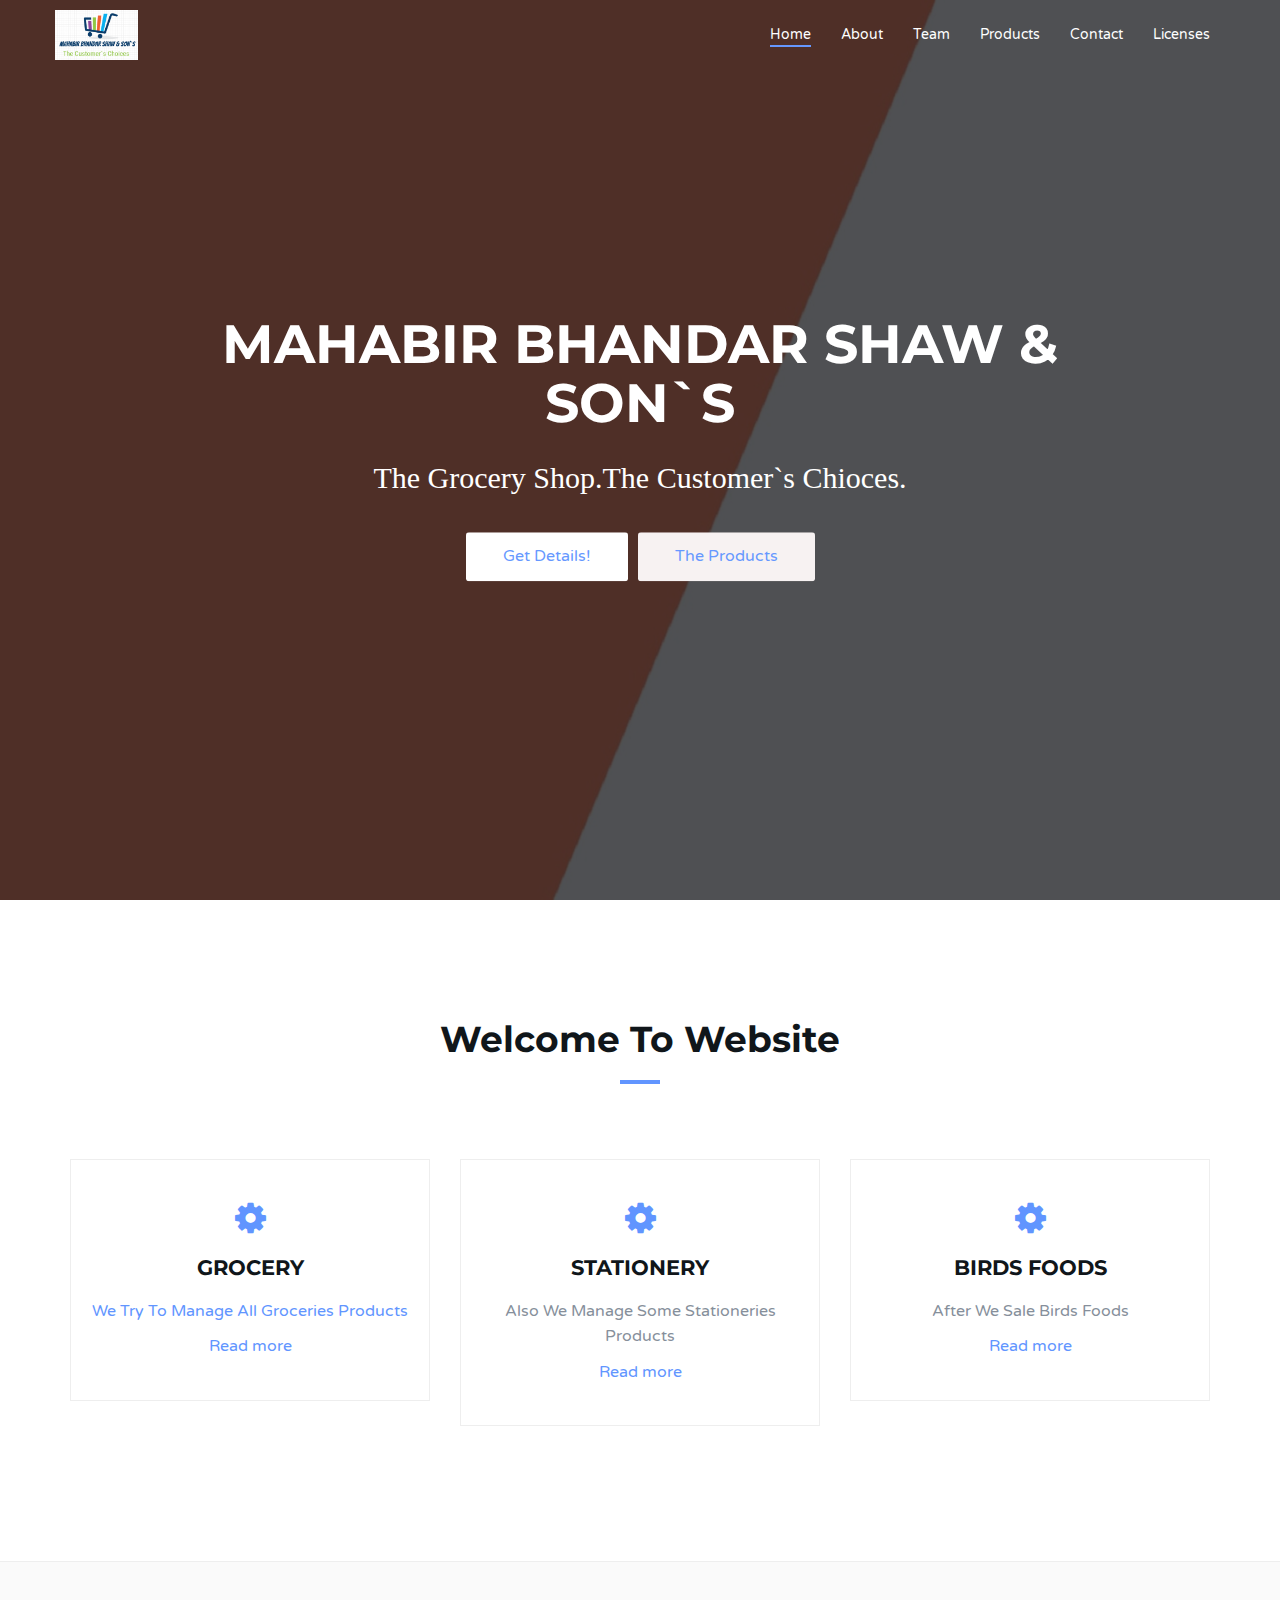
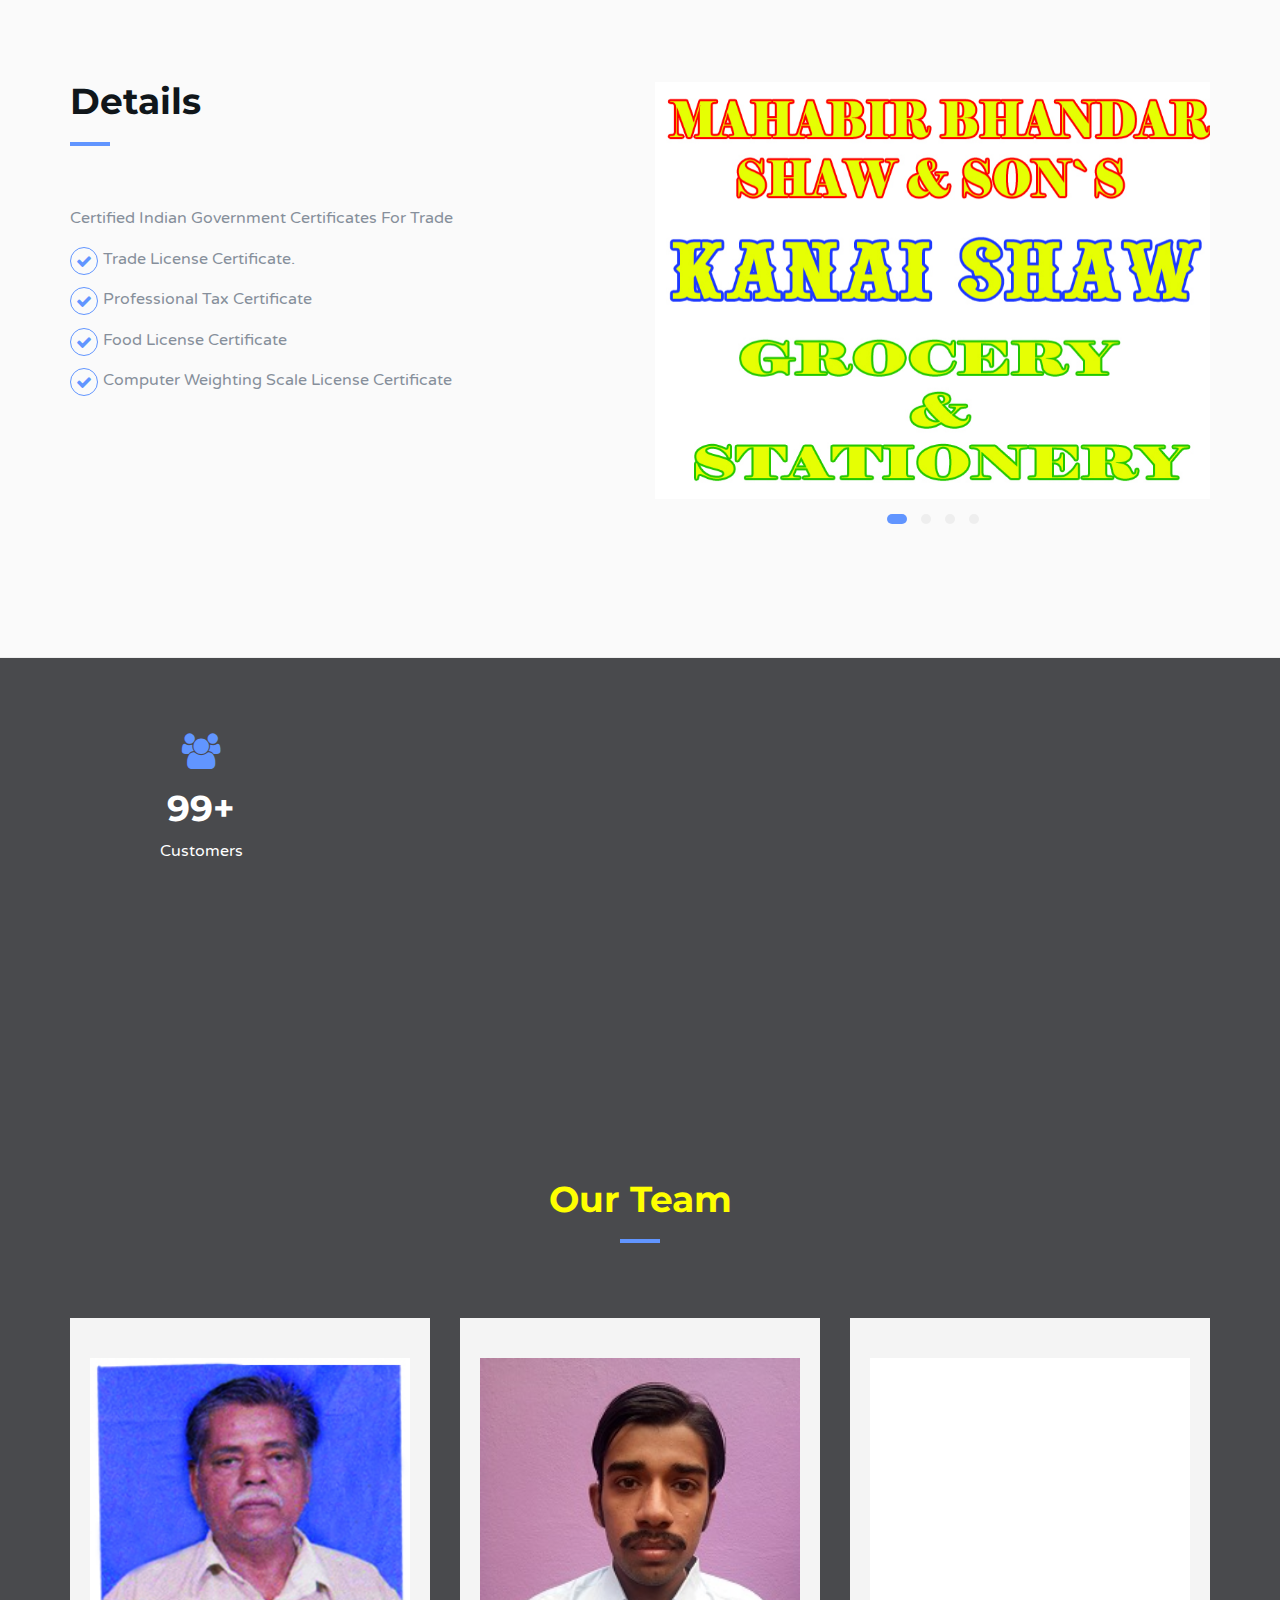
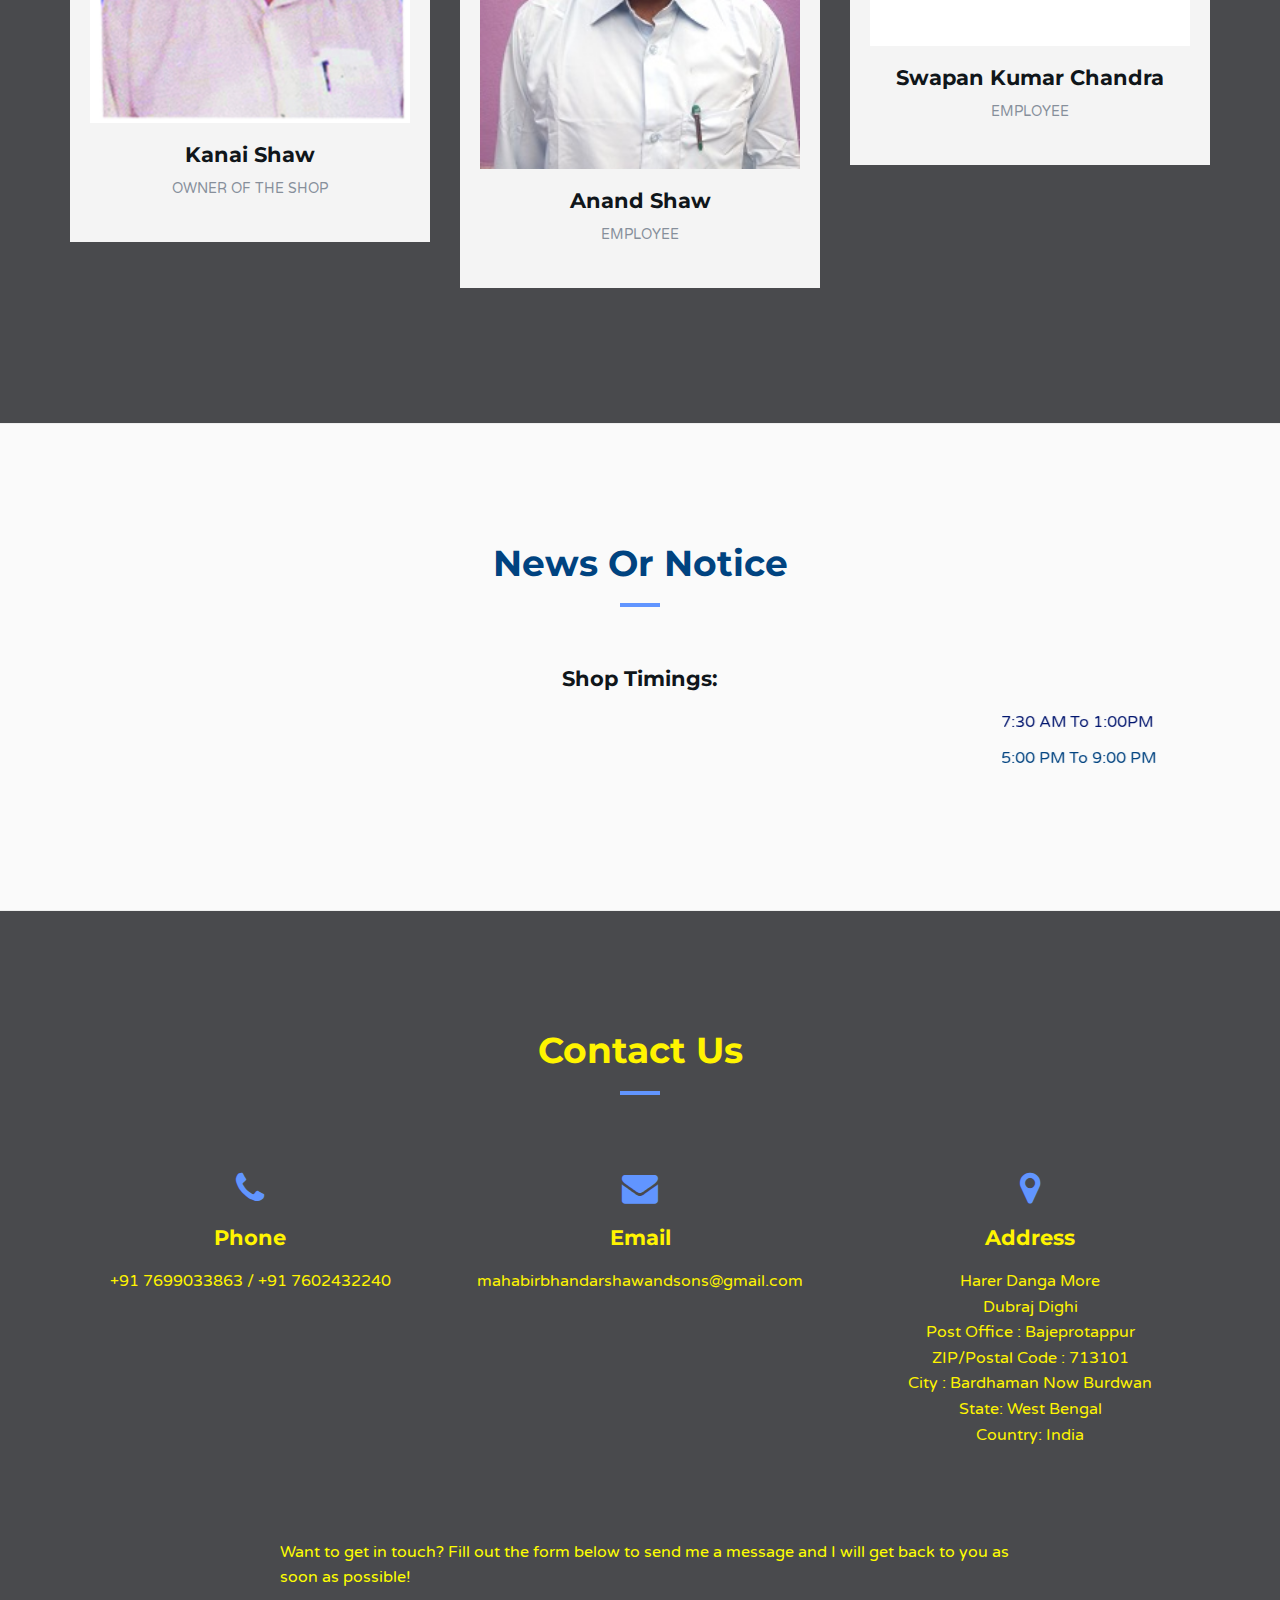
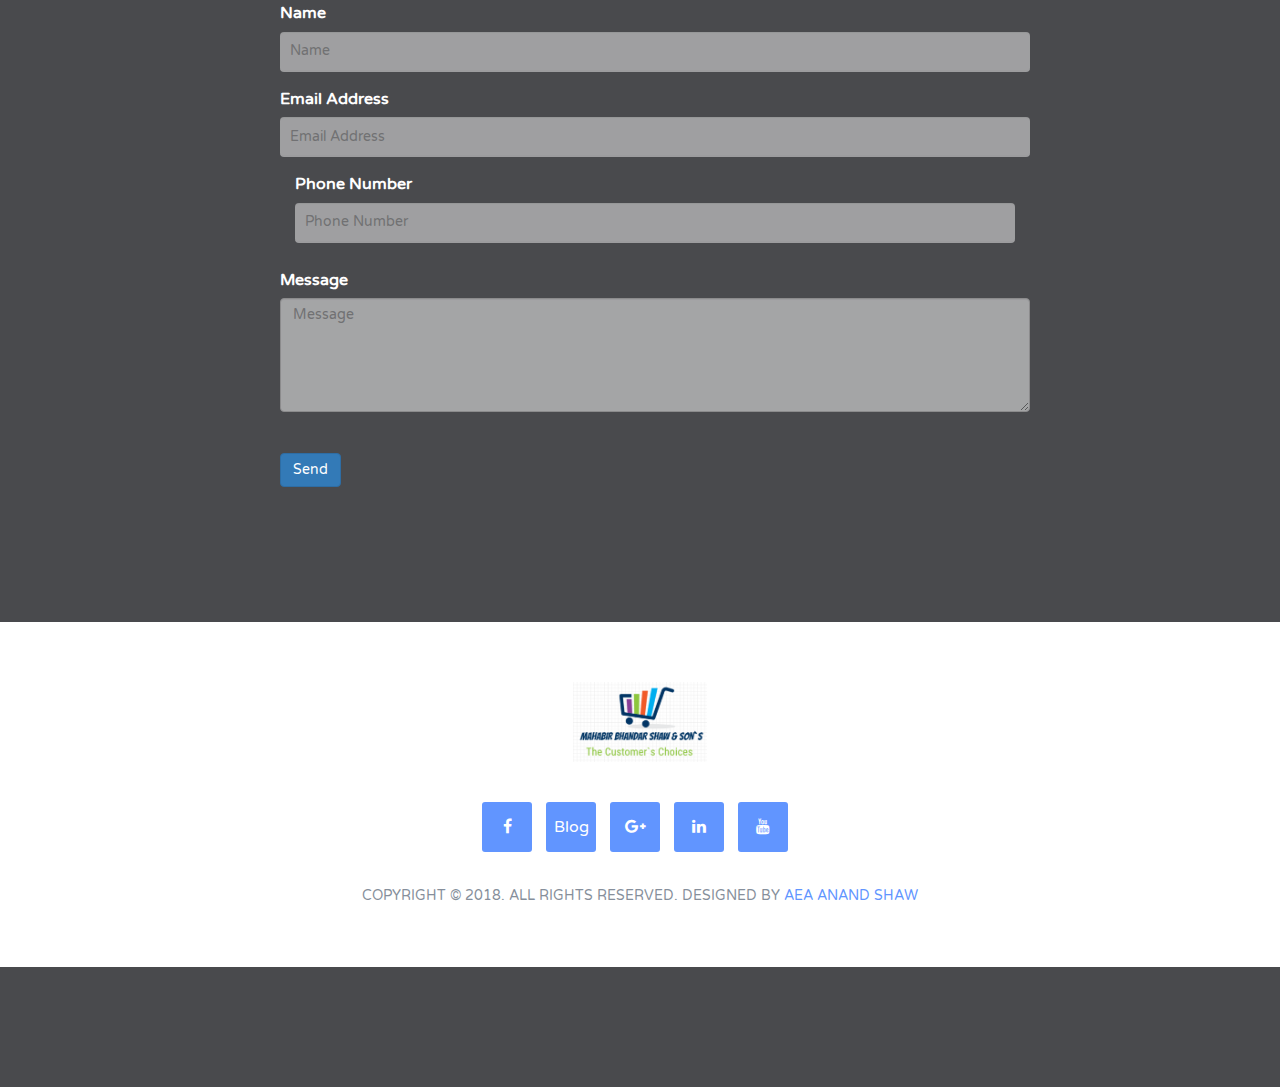
<file: index.html>
<!DOCTYPE html>
<html lang="en"><head>
	<meta charset="utf-8">
	<meta http-equiv="X-UA-Compatible" content="IE=edge">
	<meta name="viewport" content="width=device-width, initial-scale=1">
	<!-- The above 3 meta tags *must* come first in the head; any other head content must come *after* these tags -->

	<title>MAHABIR BHANDAR SHAW & SON`S</title>

	<!-- Google font -->
	<link href="https://fonts.googleapis.com/css?family=Montserrat:400,700%7CVarela+Round" rel="stylesheet">

	<!-- Bootstrap -->
	<link type="text/css" rel="stylesheet" href="css/bootstrap.min.css" />

	<!-- Owl Carousel -->
	<link type="text/css" rel="stylesheet" href="css/owl.carousel.css" />
	<link type="text/css" rel="stylesheet" href="css/owl.theme.default.css" />

	<!-- Magnific Popup -->
	<link type="text/css" rel="stylesheet" href="css/magnific-popup.css" />

	<!-- Font Awesome Icon -->
	<link rel="stylesheet" href="css/font-awesome.min.css">

	<!-- Custom stlylesheet -->
	<link type="text/css" rel="stylesheet" href="css/style.css" />

	<!-- HTML5 shim and Respond.js for IE8 support of HTML5 elements and media queries -->
	<!-- WARNING: Respond.js doesn't work if you view the page via file:// -->
	<!--[if lt IE 9]>
		<script src="https://oss.maxcdn.com/html5shiv/3.7.3/html5shiv.min.js"></script>
		<script src="https://oss.maxcdn.com/respond/1.4.2/respond.min.js"></script>
	<![endif]-->
</head>

<body>
	<!-- Header -->
	<header id="home">
		<!-- Background Image -->
		<div class="bg-img" style="background-image: url('./img/background1.png');">
			<div class="overlay"></div>
		</div>
		<!-- /Background Image -->

		<!-- Nav -->
		<nav id="nav" class="navbar nav-transparent">
			<div class="container">

				<div class="navbar-header">
					<!-- Logo -->
					<div class="navbar-brand">
						<a href="index.html">
							<img class="logo" src="img/logo.png" alt="logo">
							<img class="logo-alt" src="img/logo-alt.png" alt="logo">
						</a>
					</div>
					<!-- /Logo -->

					<!-- Collapse nav button -->
					<div class="nav-collapse">
						<span></span>
					</div>
					<!-- /Collapse nav button -->
				</div>

				<!--  Main navigation  -->
				<ul class="main-nav nav navbar-nav navbar-right">
					<li><a href="#home">Home</a></li>
					<li><a href="#about">About</a></li>
			<li><a href="#team">Team</a></li>
		   <li><a href="products.html" target="_blank">Products</a></li>
						
					<li><a href="#contact">Contact</a></li>
                    <li><a href="https://aeaanandshaw.github.io/licenses/" target="_blank">Licenses</a></li>
				</ul>
				<!-- /Main navigation -->

			</div>
		</nav>
		<!-- /Nav -->

		<!-- home wrapper -->
		<div class="home-wrapper">
			<div class="container">
				<div class="row">

					<!-- home content -->
					<div class="col-md-10 col-md-offset-1">
						<div class="home-content">
							<h1 class="white-text">Mahabir Bhandar Shaw & Son`s</h1>
							<p class="white-text" style="font-size:30px; font-family:algerian;">The Grocery Shop.The Customer`s Chioces.
							</p>
							<button class="white-btn" a href="products.html"><a href="products.html">Get Details!</button>
							<button class="main-btn" a href="products.html"><a href="products.html">The Products</button>
						</div>
					</div>
					<!-- /home content -->

				</div>
			</div>
		</div>
		<!-- /home wrapper -->

	</header>	
	<!-- /Header -->

	<!-- About -->
	<div id="about" class="section md-padding">

		<!-- Container -->
		<div class="container">

			<!-- Row -->
			<div class="row">

				<!-- Section header -->
				<div class="section-header text-center">
					<h2 class="title">Welcome to Website</h2>
				</div>
				<!-- /Section header -->

				<!-- about -->
				<div class="col-md-4">
					<div class="about">
						<i class="fa fa-cog fa-spin fa-9x fa-fw"></i>
						<h3>GROCERY</h3>
						<p>We Try To Manage All Groceries Products</p>
						<a href="#">Read more</a>
					</div>
				</div>
				<!-- /about -->

				<!-- about -->
				<div class="col-md-4">
					<div class="about">
						<i class="fa fa-cog fa-spin fa-9x fa-fw"></i>
						<h3>STATIONERY</h3>
						<p>Also We Manage Some Stationeries Products</p>
						<a href="#">Read more</a>
					</div>
				</div>
				<!-- /about -->

				<!-- about -->
				<div class="col-md-4">
					<div class="about">
						<i class="fa fa-cog fa-spin fa-9x fa-fw"></i>
						<h3>BIRDS FOODS</h3>
						<p>After We Sale Birds Foods</p>
						<a href="#">Read more</a>
					</div>
				</div>
				<!-- /about -->

			</div>
			<!-- /Row -->

		</div>
		<!-- /Container -->

	</div>
	<!-- /About -->	<!-- Why Choose Us -->
	<div id="features" class="section md-padding bg-grey">

		<!-- Container -->
		<div class="container">

			<!-- Row -->
			<div class="row">

				<!-- why choose us content -->
				<div class="col-md-6">
					<div class="section-header">
						<h2 class="title">Details</h2>
					</div>
					<p>Certified Indian Government Certificates For Trade</p>
					
					<div class="feature">
						<i class="fa fa-check"></i>
						<p>Trade License Certificate.</p>
					</div>
					<div class="feature">
						<i class="fa fa-check"></i>
						<p>Professional Tax Certificate</p>
					</div>
					<div class="feature">
						<i class="fa fa-check"></i>
						<p>Food License Certificate</p>
					</div>
					<div class="feature">
						<i class="fa fa-check"></i>
						<p>Computer Weighting Scale License Certificate</p>
					</div>
				</div>
				<!-- /why choose us content -->

				<!-- About slider -->
				<div class="col-md-6">
					<div id="about-slider" class="owl-carousel owl-theme">
						<img class="img-responsive" src="./img/about1.jpg" alt="">
						<img class="img-responsive" src="./img/about2.jpg" alt="">
						<img class="img-responsive" src="./img/about1.jpg" alt="">
						<img class="img-responsive" src="./img/about2.jpg" alt="">
					</div>
				</div>
				<!-- /About slider -->

			</div>
			<!-- /Row -->

		</div>
		<!-- /Container -->

	</div>
	<!-- /Why Choose Us -->


	<!-- Numbers -->
	<div id="numbers" class="section sm-padding">

		<!-- Background Image -->
		<div class="bg-img" style="background-image: url('./img/background2.jpg');">
			<div class="overlay"></div>
		</div>
		<!-- /Background Image -->

		<!-- Container -->
		<div class="container" align="center">

			<!-- Row -->
			<div class="row" align="center">

				<!-- number -->
				<div class="col-sm-3 col-xs-6">
					<div class="number">
						<i class="fa fa-users"></i>
						<h3 class="white-text"><span class="counter">99+</span></h3>
						<span class="white-text">Customers</span></div>
				</div>
			</div>
			<!-- /Row -->

		</div>
		<!-- /Container -->

	</div>
	<!-- /Numbers -->


	<!-- Testimonial -->
	<div id="testimonial" class="section md-padding">

		<!-- Background Image -->
		<div class="bg-img" style="background-image: url('./img/background3.jpg');">
			<div class="overlay"></div>
		</div>
		<!-- /Background Image -->

		<!-- Container -->
		<div class="container">

			<!-- Row -->
			<div class="row">

				

		</div>
		<!-- /Container -->

	</div>
	<!-- /Testimonial -->

	<!-- Team -->
	<div id="team" class="section md-padding">

		<!-- Container -->
		<div class="container">

			<!-- Row -->
			<div class="row">

				<!-- Section header -->
				<div class="section-header text-center">
					<h2 class="title" style="color:yellow;">Our Team</h2>
				</div>
				<!-- /Section header -->

				<!-- team -->
				<div class="col-sm-4">
					<div class="team">
						<div class="team-img">
							<img class="img-responsive" src="./img/team1.jpg" alt="">
					
						</div>
						<div class="team-content">
							<h3>Kanai Shaw</h3>
							<span>Owner Of The Shop</span>
						</div>
					</div>
				</div>
				<!-- /team -->

				<!-- team -->
				<div class="col-sm-4">
					<div class="team">
						<div class="team-img">
							<img class="img-responsive" src="./img/team2.jpg" alt="">
							<div class="overlay">
								<div class="team-social">
									<a href="https://www.facebook.com/aea.anand"><i class="fa fa-facebook"></i></a>
									<a href="https://plus.google.com/u/0/102879748725405829201?tab=mX"><i class="fa fa-google-plus"></i></a>
									<a href="https://www.youtube.com/channel/UCnv_tjm4UYvZFIEc8M2E2GQ/videos"><i class="fa fa-youtube"></i></a>
								</div>
							</div>
						</div>
						<div class="team-content">
							<h3>Anand Shaw</h3>
							<span>Employee</span>
						</div>
					</div>
				</div>
				<!-- /team -->

				<!-- team -->
				<div class="col-sm-4">
					<div class="team">
						<div class="team-img">
							<img class="img-responsive" src="./img/team3.jpg" alt="">
												</div>
						<div class="team-content">
							<h3>Swapan Kumar Chandra</h3>
							<span>Employee</span>
						</div>
					</div>
				</div>
				<!-- /team -->

			</div>
			<!-- /Row -->

		</div>
		<!-- /Container -->

	</div>
	<!-- /Team -->

	<!-- Blog -->
	<div id="blog" class="section md-padding bg-grey">

		<!-- Container -->
		<div class="container">

			<!-- Row -->
			<div class="row">

				<!-- Section header -->
				<div class="section-header text-center">
					<h2 class="title" style="color:#004380;">News Or Notice</h2>
				</div>
				<!-- /Section header -->
<div align="center">
				<h3>Shop Timings:</h3>
				<marquee behavior="alternate"><p style="color:#00156e;">7:30 AM To 1:00PM</p><p style="color:#004380;">5:00 PM To 9:00 PM</p></marquee>
				</div>


			</div>
			<!-- /Row -->

		</div>
		<!-- /Container -->

	</div>
	<!-- /Blog -->

	<!-- Contact -->
	<div id="33">
	<div id="contact" class="section md-padding">

		<!-- Container -->
		<div class="container">

			<!-- Row -->
			<div class="row">

				<!-- Section-header -->
				<div class="section-header text-center">
					<h2 class="title" style="color:#fff400;">Contact Us</h2>
				</div>
				<!-- /Section-header -->

				<!-- contact -->
				<div class="col-sm-4">
					<div class="contact">
						<i class="fa fa-phone"></i>
						<h3 style="color:#fff400;">Phone</h3>
						<p style="color:#fff400;">+91 7699033863 / +91 7602432240</p>
					</div>
				</div>
				<!-- /contact -->

				<!-- contact -->
				<div class="col-sm-4">
					<div class="contact">
						<i class="fa fa-envelope"></i>
						<h3 style="color:#fff400;">Email</h3>
						<p style="color:#fff400;">mahabirbhandarshawandsons@gmail.com</p>
					</div>
				</div>
				<!-- /contact -->

				<!-- contact -->
				<div class="col-sm-4">
					<div class="contact">
						<i class="fa fa-map-marker"></i>
						<h3 style="color:#fff400;">Address</h3>
						<p style="color:#fff400;">Harer Danga More<br>Dubraj Dighi<br>Post Office : Bajeprotappur<br>ZIP/Postal Code : 713101<br>City : Bardhaman Now Burdwan<br>State: West Bengal<br>Country: India</p>
					</div>
				</div>
				<!-- /contact -->

				<!-- contact form -->
				<div class="col-md-8 col-md-offset-2">
					<div class="container">
      <div class="row">
        <div class="col-lg-8 col-md-10 mx-auto"><br><br><br>
          <p style="color:yellow;">Want to get in touch? Fill out the form below to send me a message and I will get back to you as soon as possible!</p>
          <!-- Contact Form - Enter your email address on line 19 of the mail/contact_me.php file to make this form work. -->
          <!-- WARNING: Some web hosts do not allow emails to be sent through forms to common mail hosts like Gmail or Yahoo. It's recommended that you use a private domain email address! -->
          <!-- To use the contact form, your site must be on a live web host with PHP! The form will not work locally! -->
		  


          <form name="sentMessage" id="contactForm" novalidate>
		  
            <div class="control-group">
              <div class="form-group floating-label-form-group controls">
                <label style="color:white;">Name</label>
                <input type="text" class="form-control" placeholder="Name" id="name" required data-validation-required-message="Please enter your name.">
                <p class="help-block text-danger"></p>
              </div>
            </div>
            <div class="control-group">
              <div class="form-group floating-label-form-group controls">
                <label style="color:white;">Email Address</label>
                <input type="email" class="form-control" placeholder="Email Address" id="email" required data-validation-required-message="Please enter your email address.">
                <p class="help-block text-danger"></p>
              </div>
            </div>
            <div class="control-group">
              <div class="form-group col-xs-12 floating-label-form-group controls">
                <label style="color:white;">Phone Number</label>
                <input type="tel" class="form-control" placeholder="Phone Number" id="phone" required data-validation-required-message="Please enter your phone number.">
                <p class="help-block text-danger"></p>
              </div>
            </div>
            <div class="control-group">
              <div class="form-group floating-label-form-group controls">
                <label style="color:white;">Message</label>
                <textarea rows="5" class="form-control" placeholder="Message" id="message" required data-validation-required-message="Please enter a message."></textarea>
                <p class="help-block text-danger"></p>
              </div>
            </div>
            <br>
            <div id="success"></div>
            <div class="form-group">
              <button type="submit" class="btn btn-primary" id="sendMessageButton">Send</button>
            </div>
          </form>
        </div>
      </div>
    </div>
				</div>
				<!-- /contact form -->

			</div>
			<!-- /Row -->

		</div>
		<!-- /Container -->

	</div>
	</div>
	<!-- /Contact -->


	<!-- Footer -->
	<footer id="footer" class="sm-padding bg-dark">

		<!-- Container -->
		<div class="container">

			<!-- Row -->
			<div class="row">

				<div class="col-md-12">

					<!-- footer logo -->
					<div class="footer-logo">
						<a href="index.html"><img src="img/logo-alt.png" alt="logo"></a>
					</div>
					<!-- /footer logo -->

					<!-- footer follow -->
					<ul class="footer-follow">
						<li><a href="https://www.facebook.com/aea.anand"><i class="fa fa-facebook"></i></a></li>
						<li><a href="http://aeaanand.blogspot.com/">Blog<i class="fa fa-blogg"></i></a></li>
						<li><a href="https://plus.google.com/u/0/102879748725405829201?tab=mX"><i class="fa fa-google-plus"></i></a></li>
						<li><a href="https://www.linkedin.com/in/aea151"><i class="fa fa-linkedin"></i></a></li>
						<li><a href="https://www.youtube.com/channel/UCnv_tjm4UYvZFIEc8M2E2GQ/videos"><i class="fa fa-youtube"></i></a></li>
					</ul>
					<!-- /footer follow -->

					<!-- footer copyright -->
					<div class="footer-copyright">
						<p>Copyright © 2018. All Rights Reserved. Designed by <a href="https://www.youtube.com/channel/UCnv_tjm4UYvZFIEc8M2E2GQ/videos" target="_blank">AEA Anand Shaw</a></p>
					</div>
					<!-- /footer copyright -->

				</div>

			</div>
			<!-- /Row -->

		</div>
		<!-- /Container -->

	</footer>
	<!-- /Footer -->

	<!-- Back to top -->
	<div id="back-to-top"></div>
	<!-- /Back to top -->

	<!-- Preloader -->
	<div id="preloader">
		<div class="preloader">
			<span></span>
			<span></span>
			<span></span>
			<span></span>
		</div>
	</div>
	<!-- /Preloader -->

	<!-- jQuery Plugins -->
	<script type="text/javascript" src="js/jquery.min.js"></script>
	<script type="text/javascript" src="js/bootstrap.min.js"></script>
	<script type="text/javascript" src="js/owl.carousel.min.js"></script>
	<script type="text/javascript" src="js/jquery.magnific-popup.js"></script>
	<script type="text/javascript" src="js/main.js"></script>

</body>

</html>
</file>
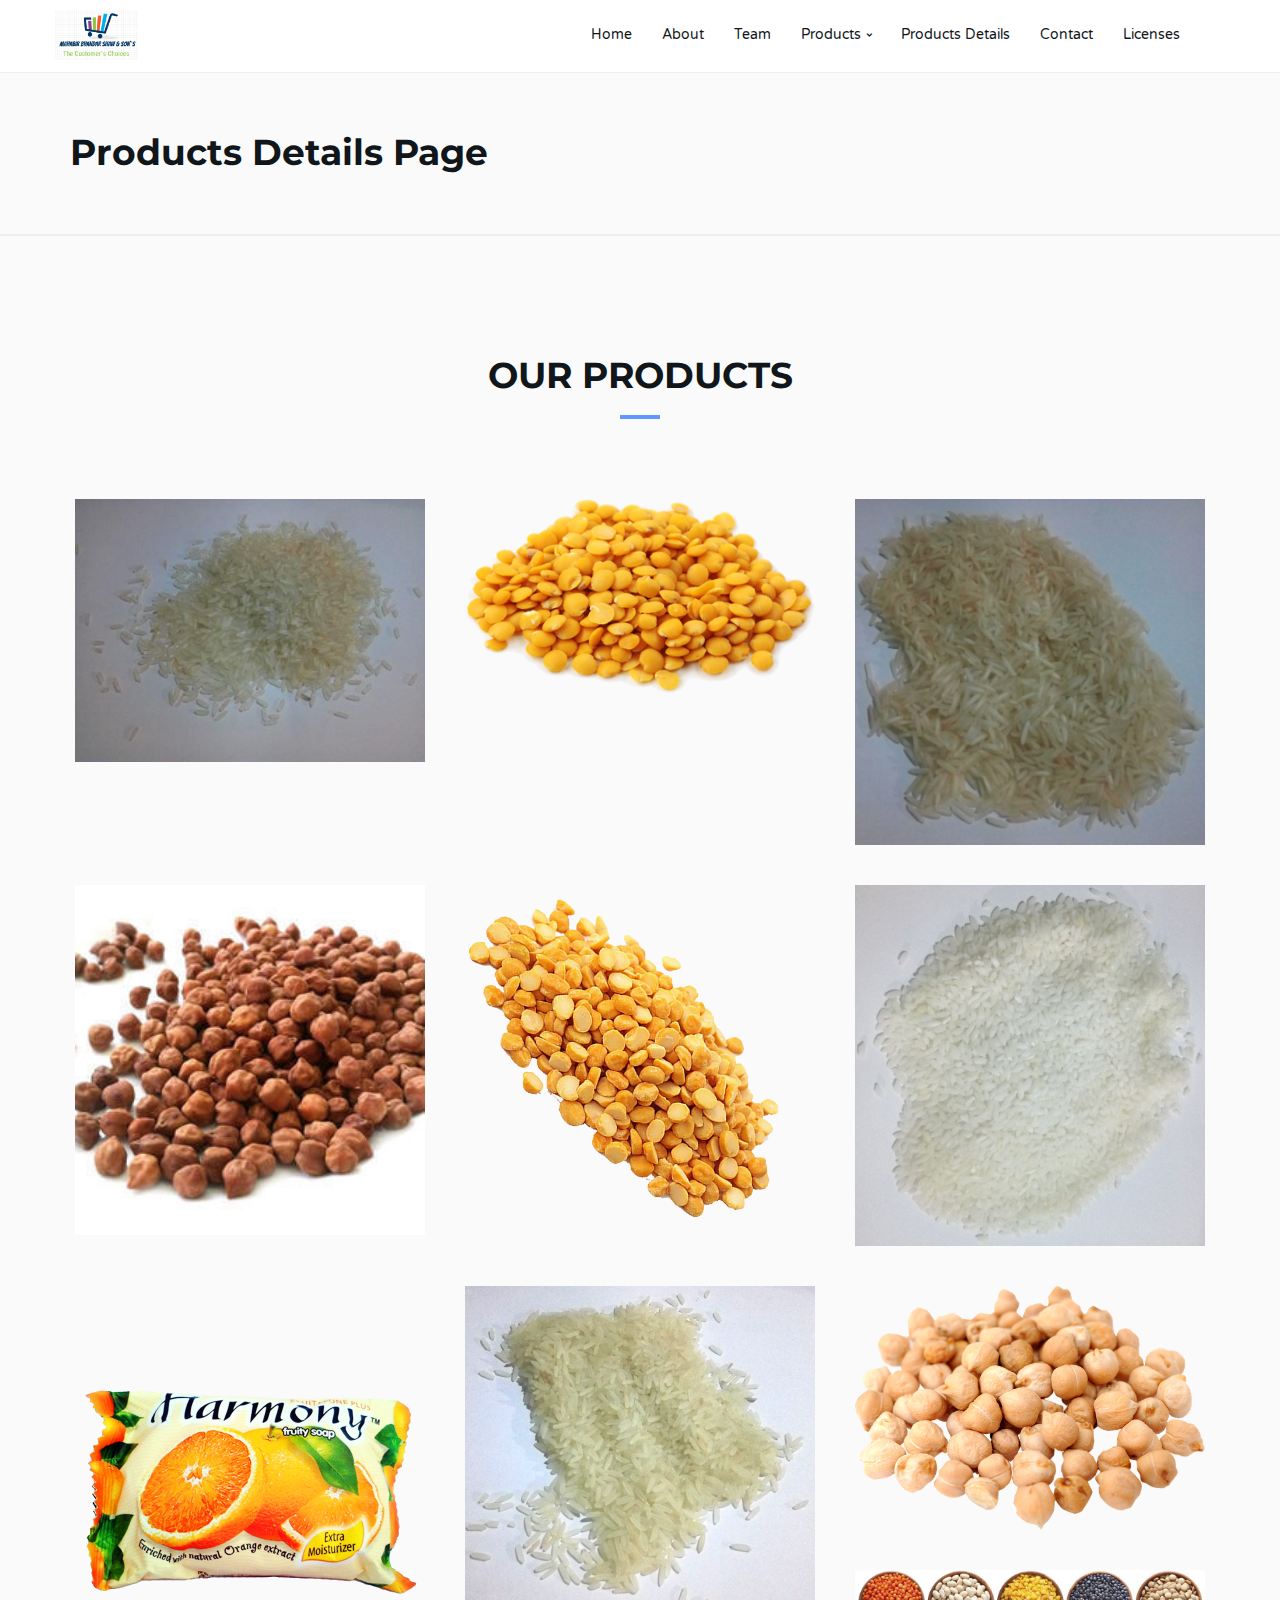
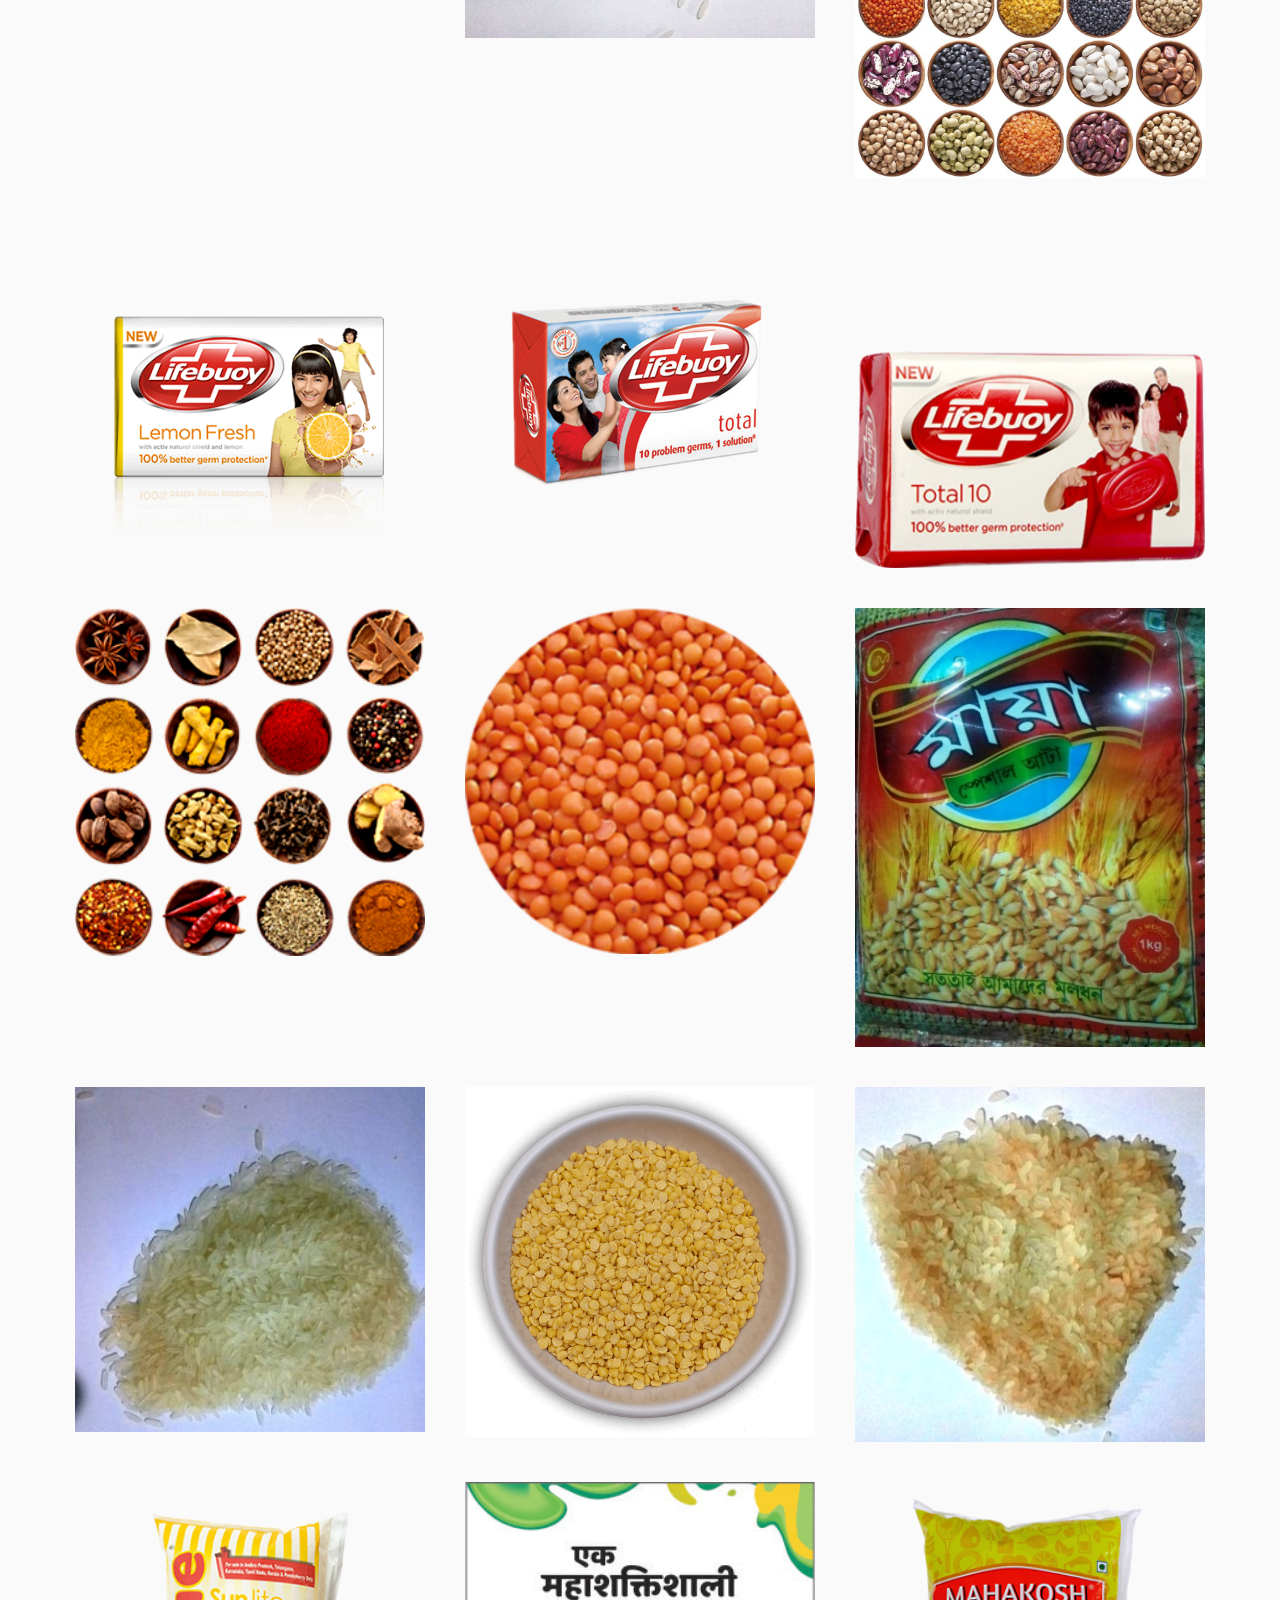
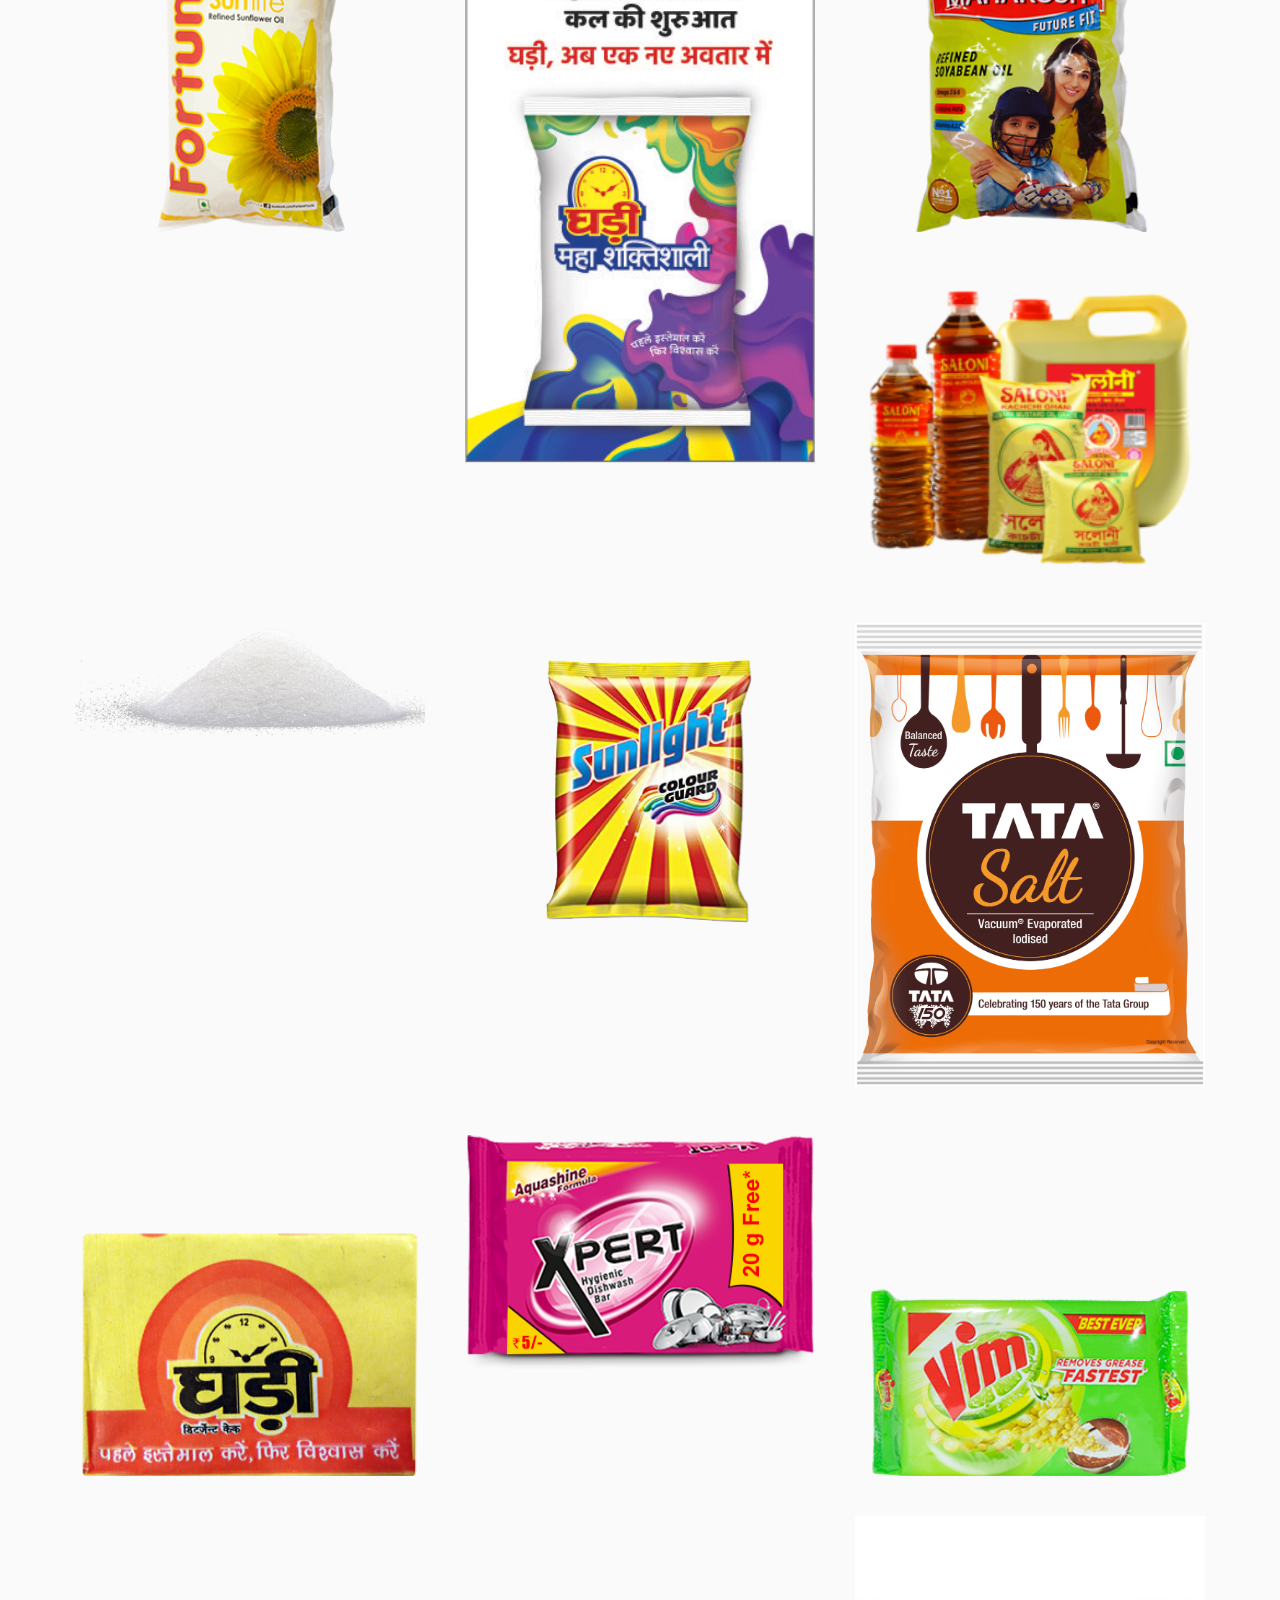
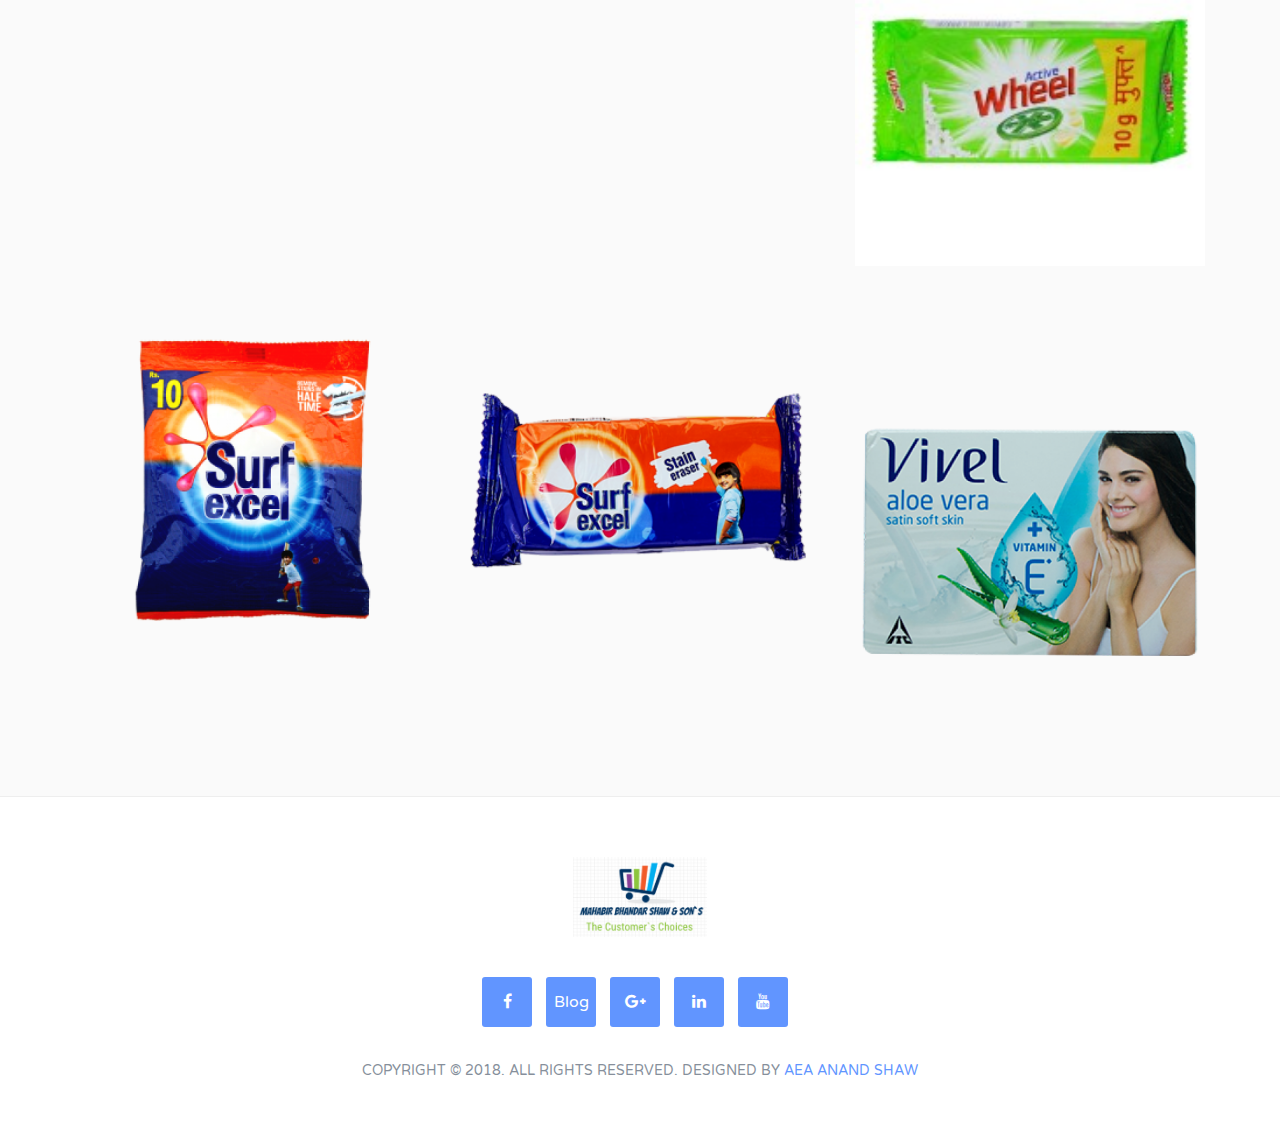
<file: products.html>
<!DOCTYPE html>
<html lang="en"><head>
	<meta charset="utf-8">
	<meta http-equiv="X-UA-Compatible" content="IE=edge">
	<meta name="viewport" content="width=device-width, initial-scale=1">
	<!-- The above 3 meta tags *must* come first in the head; any other head content must come *after* these tags -->

	<title>MAHABIR BHANDAR SHAW & SON`S</title>

	<!-- Google font -->
	<link href="https://fonts.googleapis.com/css?family=Montserrat:400,700%7CVarela+Round" rel="stylesheet">

	<!-- Bootstrap -->
	<link type="text/css" rel="stylesheet" href="css/bootstrap.min.css" />

	<!-- Owl Carousel -->
	<link type="text/css" rel="stylesheet" href="css/owl.carousel.css" />
	<link type="text/css" rel="stylesheet" href="css/owl.theme.default.css" />

	<!-- Magnific Popup -->
	<link type="text/css" rel="stylesheet" href="css/magnific-popup.css" />

	<!-- Font Awesome Icon -->
	<link rel="stylesheet" href="css/font-awesome.min.css">

	<!-- Custom stlylesheet -->
	<link type="text/css" rel="stylesheet" href="css/style.css" />

	<!-- HTML5 shim and Respond.js for IE8 support of HTML5 elements and media queries -->
	<!-- WARNING: Respond.js doesn't work if you view the page via file:// -->
	<!--[if lt IE 9]>
		<script src="https://oss.maxcdn.com/html5shiv/3.7.3/html5shiv.min.js"></script>
		<script src="https://oss.maxcdn.com/respond/1.4.2/respond.min.js"></script>
	<![endif]-->
</head>

<body>

<body>

	<!-- Header -->
	<header>

		<!-- Nav -->
		<nav id="nav" class="navbar">
		  <div class="container">

			<div class="navbar-header">
					<!-- Logo -->
					<div class="navbar-brand">
						<a href="index.html">
							<img class="logo" src="img/logo.png" alt="logo">
						</a>
					</div>
					<!-- /Logo -->

					<!-- Collapse nav button -->
					<div class="nav-collapse">
						<span></span>
					</div>
					<!-- /Collapse nav button -->
			  </div>

			  <!--  Main navigation  -->
			  <ul class="main-nav nav navbar-nav navbar-right">
				  <li><a href="index.html#home">Home</a></li>
				  <li><a href="index.html#about">About</a></li>
				  
				  <li><a href="index.html#team">Team</a></li>
				  <li class="has-dropdown"><a>Products</a>
			      </li>
				  <li><a href="#">Products Details</a></li>
				  <li class="has-dropdown"> </li>
				  <li><a href="index.html#contact">Contact</a></li>
				  <li><a href="https://aeaanandshaw.github.io/licenses/" target="_blank">Licenses</a></li>
			  </ul>
			  <!-- /Main navigation -->

			</div>
		</nav>
		<!-- /Nav -->

		<!-- header wrapper -->
		<div class="header-wrapper sm-padding bg-grey">
		  <div class="container">
		    <h2>Products Details Page</h2>
</div>
		</div>
		<!-- /header wrapper -->

	</header>
	<!-- /Header -->

	
	<!-- Portfolio -->
	<div id="portfolio" class="section md-padding bg-grey">

		<!-- Container -->
		<div class="container">

			<!-- Row -->
			<div class="row">

				<!-- Section header -->
				<div class="section-header text-center">
					<h2 class="title">OUR PRODUCTS</h2>
				</div>
				<!-- /Section header -->

				<!-- Work -->
				<div class="col-md-4 col-xs-6 work">
					<img class="img-responsive" src="./img/36 rice.jpg" alt="36 rice">
					<div class="overlay"></div>
					<div class="work-content">
						<span>Rice</span>
						<h3>36(Chattish) Rice</h3>
						<div class="work-link">
							<a href="#"><i class="fa fa-external-link"></i></a>
							<a class="lightbox" href="./img/36 rice.jpg"><i class="fa fa-search"></i></a>
						</div>
					</div>
				</div>
				<!-- /Work -->

				<!-- Work -->
				<div class="col-md-4 col-xs-6 work">
					<img class="img-responsive" src="./img/arhar-dal.png" alt="arhar-dal">
					<div class="overlay"></div>
					<div class="work-content">
						<span>Dal</span>
						<h3>Pigeon pea</h3>
						<div class="work-link">
							<a href="#"><i class="fa fa-external-link"></i></a>
							<a class="lightbox" href="./img/arhar-dal.png"><i class="fa fa-search"></i></a>
						</div>
					</div>
				</div>
				<!-- /Work -->

				<!-- Work -->
				<div class="col-md-4 col-xs-6 work">
					<img class="img-responsive" src="./img/biriyani rice.jpg" alt="biriyani rice">
					<div class="overlay"></div>
					<div class="work-content">
						<span>RICE</span>
						<h3>Biriyani Chawal</h3>
						<div class="work-link">
							<a href="#"><i class="fa fa-external-link"></i></a>
							<a class="lightbox" href="./img/biriyani rice.jpg"><i class="fa fa-search"></i></a>
						</div>
					</div>
				</div>
				<!-- /Work -->

				<!-- Work -->
				<div class="col-md-4 col-xs-6 work">
					<img class="img-responsive" src="./img/brown-chana-250x250.jpg" alt="brown-chana-250x250">
					<div class="overlay"></div>
					<div class="work-content">
						<span>Gram</span>
						<h3>Brown-Chana</h3>
						<div class="work-link">
							<a href="#"><i class="fa fa-external-link"></i></a>
							<a class="lightbox" href="./img/brown-chana-250x250.jpg"><i class="fa fa-search"></i></a>
						</div>
					</div>
				</div>
				
				
				<!-- /Work -->

				<!-- Work -->
				<div class="col-md-4 col-xs-6 work">
					<img class="img-responsive" src="./img/chana-dal.png" alt="chana-dal">
					<div class="overlay"></div>
					<div class="work-content">
						<span>Dal</span>
						<h3>Gram Dal</h3>
						<div class="work-link">
							<a href="#"><i class="fa fa-external-link"></i></a>
							<a class="lightbox" href="./img/chana-dal.png"><i class="fa fa-search"></i></a>
						</div>
					</div>
				</div>
				
				<div class="col-md-4 col-xs-6 work">
					<img class="img-responsive" src="./img/govind bhog rice.jpg" alt="">
					<div class="overlay"></div>
					<div class="work-content">
						<span>Rice</span>
						<h3>Govind Bhog Rice(Khas Chawal)</h3>
						<div class="work-link">
							<a href="#"><i class="fa fa-external-link"></i></a>
							<a class="lightbox" href="./img/govind bhog rice.jpg"><i class="fa fa-search"></i></a>
						</div>
					</div>
				</div>
				
				<!-- Edited -->
				<div class="col-md-4 col-xs-6 work">
					<img class="img-responsive" src="./img/Harmony-Soap-Natural-Orange-1.png" alt="Harmony-Soap-Natural-Orange-1">
					<div class="overlay"></div>
					<div class="work-content">
						<span>SOAP</span>
						<h3>Harmony-Soap-Natural-Orange</h3>
						<div class="work-link">
							<a href="#"><i class="fa fa-external-link"></i></a>
							<a class="lightbox" href="./img/Harmony-Soap-Natural-Orange-1.png"><i class="fa fa-search"></i></a>
						</div>
					</div>
				</div>
				<div class="col-md-4 col-xs-6 work">
					<img class="img-responsive" src="./img/haskin miniket rice.jpg" alt="haskin miniket rice">
					<div class="overlay"></div>
					<div class="work-content">
						<span>RICE</span>
						<h3>Miniket Rice</h3>
						<div class="work-link">
							<a href="#"><i class="fa fa-external-link"></i></a>
							<a class="lightbox" href="./img/haskin miniket rice.jpg"><i class="fa fa-search"></i></a>
						</div>
					</div>
				</div>
				<div class="col-md-4 col-xs-6 work">
					<img class="img-responsive" src="./img/kabui-chana.png" alt="kabui-chana">
					<div class="overlay"></div>
					<div class="work-content">
						<span>GRAM</span>
						<h3>Kabuli Chana</h3>
						<div class="work-link">
							<a href="#"><i class="fa fa-external-link"></i></a>
							<a class="lightbox" href="./img/kabui-chana.png"><i class="fa fa-search"></i></a>
						</div>
					</div>
				</div>
				<div class="col-md-4 col-xs-6 work">
					<img class="img-responsive" src="./img/large-pulses-cropped.jpg" alt="large-pulses-cropped">
					<div class="overlay"></div>
					<div class="work-content">
						<span>Dal</span>
						<h3>Collections-Pulses-Cropped</h3>
						<div class="work-link">
							<a href="#"><i class="fa fa-external-link"></i></a>
							<a class="lightbox" href="./img/large-pulses-cropped.jpg"><i class="fa fa-search"></i></a>
						</div>
					</div>
				</div>
				<div class="col-md-4 col-xs-6 work">
					<img class="img-responsive" src="./img/lifeboy-lemon-fresh.png" alt="lifeboy-lemon-fresh">
					<div class="overlay"></div>
					<div class="work-content">
						<span>SOAP</span>
						<h3>Lifebioy-Lemon-Fresh-Soap</h3>
						<div class="work-link">
							<a href="#"><i class="fa fa-external-link"></i></a>
							<a class="lightbox" href="./img/lifeboy-lemon-fresh.png"><i class="fa fa-search"></i></a>
						</div>
					</div>
				</div>
				<div class="col-md-4 col-xs-6 work">
					<img class="img-responsive" src="./img/lifeboy-soap.png" alt="lifeboy-soap">
					<div class="overlay"></div>
					<div class="work-content">
						<span>SOAP</span>
						<h3>Lifebuoy-Soap</h3>
						<div class="work-link">
							<a href="#"><i class="fa fa-external-link"></i></a>
							<a class="lightbox" href="./img/lifeboy-soap.png"><i class="fa fa-search"></i></a>
						</div>
					</div>
				</div>
				<div class="col-md-4 col-xs-6 work">
					<img class="img-responsive" src="./img/lifebuoy-total-v-60-g.png" alt="lifebuoy-total-v-60-g">
					<div class="overlay"></div>
					<div class="work-content">
						<span>SOAP</span>
						<h3>Lifebuoy-Total-V-60gm</h3>
						<div class="work-link">
							<a href="#"><i class="fa fa-external-link"></i></a>
							<a class="lightbox" href="./img/lifebuoy-total-v-60-g.png"><i class="fa fa-search"></i></a>
						</div>
					</div>
				</div>
				<div class="col-md-4 col-xs-6 work">
					<img class="img-responsive" src="./img/masalas.png" alt="masalas">
					<div class="overlay"></div>
					<div class="work-content">
						<span>Spices</span>
						<h3>Spices Collections</h3>
						<div class="work-link">
							<a href="#"><i class="fa fa-external-link"></i></a>
							<a class="lightbox" href="./img/masalas.png"><i class="fa fa-search"></i></a>
						</div>
					</div>
				</div>
				<div class="col-md-4 col-xs-6 work">
					<img class="img-responsive" src="./img/masoor-dal.png" alt="masoor-dal">
					<div class="overlay"></div>
					<div class="work-content">
						<span>Dal</span>
						<h3>Masoor Dal</h3>
						<div class="work-link">
							<a href="#"><i class="fa fa-external-link"></i></a>
							<a class="lightbox" href="./img/masoor-dal.png"><i class="fa fa-search"></i></a>
						</div>
					</div>
				</div>
				<div class="col-md-4 col-xs-6 work">
					<img class="img-responsive" src="./img/maya aata.jpg" alt="maya aata">
					<div class="overlay"></div>
					<div class="work-content">
						<span>FLOUR(AATA)</span>
						<h3>Wheat Flour 1kg Pack.</h3>
						<div class="work-link">
							<a href="#"><i class="fa fa-external-link"></i></a>
							<a class="lightbox" href="./img/maya aata.jpg"><i class="fa fa-search"></i></a>
						</div>
					</div>
				</div>
				<div class="col-md-4 col-xs-6 work">
					<img class="img-responsive" src="./img/Miniket Mill Rice.jpg" alt="Miniket Mill Rice">
					<div class="overlay"></div>
					<div class="work-content">
						<span>RICE</span>
						<h3>Miniket Rice</h3>
						<div class="work-link">
							<a href="#"><i class="fa fa-external-link"></i></a>
							<a class="lightbox" href="./img/Miniket Mill Rice.jpg"><i class="fa fa-search"></i></a>
						</div>
					</div>
				</div>
				<div class="col-md-4 col-xs-6 work">
					<img class="img-responsive" src="./img/moong_dal.png" alt="moong_dal">
					<div class="overlay"></div>
					<div class="work-content">
						<span>Dal</span>
						<h3>Moong Dal</h3>
						<div class="work-link">
							<a href="#"><i class="fa fa-external-link"></i></a>
							<a class="lightbox" href="./img/moong_dal.png"><i class="fa fa-search"></i></a>
						</div>
					</div>
				</div>
				<div class="col-md-4 col-xs-6 work">
					<img class="img-responsive" src="./img/swarna nagmoni rice.jpg" alt=swarna nagmoni rice"">
					<div class="overlay"></div>
					<div class="work-content">
						<span>RICE</span>
						<h3>Nagmoni Swarno Rice(LalSwarno Chawal).</h3>
						<div class="work-link">
							<a href="#"><i class="fa fa-external-link"></i></a>
							<a class="lightbox" href="./img/swarna nagmoni rice.jpg"><i class="fa fa-search"></i></a>
						</div>
					</div>
					</div>
				
				<div class="col-md-4 col-xs-6 work">
					<img class="img-responsive" src="./img/fortune-refined-sunflower-oil.png" alt="fortune-refined-sunflower-oil">
					<div class="overlay"></div>
					<div class="work-content">
						<span>OIL</span>
						<h3>Fortune-Refined-Sunflower-Oil</h3>
						<div class="work-link">
							<a href="#"><i class="fa fa-external-link"></i></a>
							<a class="lightbox" href="./img/fortune-refined-sunflower-oil.png"><i class="fa fa-search"></i></a>
						</div>
					</div>
				</div>
				<div class="col-md-4 col-xs-6 work">
					<img class="img-responsive" src="./img/ghari.jpg" alt="ghari">
					<div class="overlay"></div>
					<div class="work-content">
						<span>DETERGENT</span>
						<h3>Ghari-Detergent-Powder</h3>
						<div class="work-link">
							<a href="#"><i class="fa fa-external-link"></i></a>
							<a class="lightbox" href="./img/ghari.jpg"><i class="fa fa-search"></i></a>
						</div>
					</div>
				</div>
				<div class="col-md-4 col-xs-6 work">
					<img class="img-responsive" src="./img/mahakosh-soya-bean-oil.png" alt="mahakosh-soya-bean-oil">
					<div class="overlay"></div>
					<div class="work-content">
						<span>OIL</span>
						<h3>Mahakosh-Soya-Bean-Oil</h3>
						<div class="work-link">
							<a href="#"><i class="fa fa-external-link"></i></a>
							<a class="lightbox" href="./img/mahakosh-soya-bean-oil.png"><i class="fa fa-search"></i></a>
						</div>
					</div>
				</div>
				<div class="col-md-4 col-xs-6 work">
					<img class="img-responsive" src="./img/saloni-mustard-oil.png" alt="saloni-mustard-oil">
					<div class="overlay"></div>
					<div class="work-content">
						<span>OIL</span>
						<h3>Saloni-Mustard-Oil</h3>
						<div class="work-link">
							<a href="#"><i class="fa fa-external-link"></i></a>
							<a class="lightbox" href="./img/saloni-mustard-oil.png"><i class="fa fa-search"></i></a>
						</div>
					</div>
				</div>
				<div class="col-md-4 col-xs-6 work">
					<img class="img-responsive" src="./img/sugar.png" alt="sugar">
					<div class="overlay"></div>
					<div class="work-content">
						<span>SUGAR</span>
						<h3>White-Sugar</h3>
						<div class="work-link">
							<a href="#"><i class="fa fa-external-link"></i></a>
							<a class="lightbox" href="./img/sugar.png"><i class="fa fa-search"></i></a>
						</div>
					</div>
				</div>
				<div class="col-md-4 col-xs-6 work">
					<img class="img-responsive" src="./img/sunlight.png" alt="sunlight">
					<div class="overlay"></div>
					<div class="work-content">
						<span>DETERGENT</span>
						<h3>Sunlight-Detergent-Powder</h3>
						<div class="work-link">
							<a href="#"><i class="fa fa-external-link"></i></a>
							<a class="lightbox" href="./img/sunlight.png"><i class="fa fa-search"></i></a>
						</div>
					</div>
				</div>
				<div class="col-md-4 col-xs-6 work">
					<img class="img-responsive" src="./img/tata-salt.png" alt="tata-salt">
					<div class="overlay"></div>
					<div class="work-content">
						<span>SALT</span>
						<h3>Tata-Salt</h3>
						<div class="work-link">
							<a href="#"><i class="fa fa-external-link"></i></a>
							<a class="lightbox" href="./img/tata-salt.png"><i class="fa fa-search"></i></a>
						</div>
					</div>
				</div>
				<div class="col-md-4 col-xs-6 work">
					<img class="img-responsive" src="./img/ghari-detergent-bar.png" alt="ghari-detergent-bar">
					<div class="overlay"></div>
					<div class="work-content">
						<span>SOAP/BAR</span>
						<h3>Ghari-Detergent-Bar</h3>
						<div class="work-link">
							<a href="#"><i class="fa fa-external-link"></i></a>
							<a class="lightbox" href="./img/ghari-detergent-bar.png"><i class="fa fa-search"></i></a>
						</div>
					</div>
				</div>
				<div class="col-md-4 col-xs-6 work">
					<img class="img-responsive" src="./img/xpert.png" alt="xpert">
					<div class="overlay"></div>
					<div class="work-content">
						<span>SOAP/BAR</span>
						<h3>Xpert-Dish-Wash-Bar</h3>
						<div class="work-link">
							<a href="#"><i class="fa fa-external-link"></i></a>
							<a class="lightbox" href="./img/xpert.png"><i class="fa fa-search"></i></a>
						</div>
					</div>
				</div>
				<div class="col-md-4 col-xs-6 work">
					<img class="img-responsive" src="./img/VIM-BAR.png" alt="VIM-BAR">
					<div class="overlay"></div>
					<div class="work-content">
						<span>SOAP/BAR</span>
						<h3>Vim-Dish-Wash-Bar</h3>
						<div class="work-link">
							<a href="#"><i class="fa fa-external-link"></i></a>
							<a class="lightbox" href="./img/VIM-BAR.png"><i class="fa fa-search"></i></a>
						</div>
					</div>
				</div>
				<div class="col-md-4 col-xs-6 work">
					<img class="img-responsive" src="./img/wheel-bar.jpg" alt="wheel-bar">
					<div class="overlay"></div>
					<div class="work-content">
						<span>SOAP/BAR</span>
						<h3>Wheel-Bar</h3>
						<div class="work-link">
							<a href="#"><i class="fa fa-external-link"></i></a>
							<a class="lightbox" href="./img/wheel-bar.jpg"><i class="fa fa-search"></i></a>
						</div>
					</div>
				</div>
				<div class="col-md-4 col-xs-6 work">
					<img class="img-responsive" src="./img/surf-excel-powder.png" alt="surf-excel-powder">
					<div class="overlay"></div>
					<div class="work-content">
						<span>DETERGENT</span>
						<h3>Surf-Excel-Detergent-Powder</h3>
						<div class="work-link">
							<a href="#"><i class="fa fa-external-link"></i></a>
							<a class="lightbox" href="./img/surf-excel-powder.png"><i class="fa fa-search"></i></a>
						</div>
					</div>
				</div>
				<div class="col-md-4 col-xs-6 work">
					<img class="img-responsive" src="./img/surf_excel_bar.png" alt="surf_excel_bar">
					<div class="overlay"></div>
					<div class="work-content">
						<span>SOAP/BAR</span>
						<h3>Surf_Excel_Bar</h3>
						<div class="work-link">
							<a href="#"><i class="fa fa-external-link"></i></a>
							<a class="lightbox" href="./img/surf_excel_bar.png"><i class="fa fa-search"></i></a>
						</div>
					</div>
				</div>
				<div class="col-md-4 col-xs-6 work">
					<img class="img-responsive" src="./img/vivel-aloe-vera-soap.png" alt="vivel-aloe-vera-soap">
					<div class="overlay"></div>
					<div class="work-content">
						<span>SOAP</span>
						<h3>Vivel-Aloe-Vera-Soap</h3>
						<div class="work-link">
							<a href="#"><i class="fa fa-external-link"></i></a>
							<a class="lightbox" href="./img/vivel-aloe-vera-soap.png"><i class="fa fa-search"></i></a>
						</div>
					</div>
				</div>
				<!-- /Work -->

				
			</div>
			<!-- /Row -->

		</div>
		</div>
		<!-- /Container -->

	</div>
	<!-- /Portfolio -->

	<!-- Footer -->
	<footer id="footer" class="sm-padding bg-dark">

		<!-- Container -->
		<div class="container">

			<!-- Row -->
			<div class="row">

				<div class="col-md-12">

					<!-- footer logo -->
					<div class="footer-logo">
						<a href="index.html"><img src="img/logo-alt.png" alt="logo"></a>
					</div>
					<!-- /footer logo -->

					<!-- footer follow -->
					<ul class="footer-follow">
						<li><a href="https://www.facebook.com/aea.anand"><i class="fa fa-facebook"></i></a></li>
						<li><a href="http://aeaanand.blogspot.com/">Blog<i class="fa fa-blogger"></i></a></li>
						<li><a href="https://plus.google.com/u/0/102879748725405829201?tab=mX"><i class="fa fa-google-plus"></i></a></li>
						<li><a href="https://www.linkedin.com/in/aea151"><i class="fa fa-linkedin"></i></a></li>
						<li><a href="https://www.youtube.com/channel/UCnv_tjm4UYvZFIEc8M2E2GQ/videos"><i class="fa fa-youtube"></i></a></li>
					</ul>
					<!-- /footer follow -->

					<!-- footer copyright -->
					<div class="footer-copyright">
						<p>Copyright © 2018. All Rights Reserved. Designed by <a href="https://www.youtube.com/channel/UCnv_tjm4UYvZFIEc8M2E2GQ/videos" target="_blank">AEA Anand Shaw</a></p>
					</div>
					<!-- /footer copyright -->

				</div>

			</div>
			<!-- /Row -->

		</div>
		<!-- /Container -->

	</footer>
	<!-- /Footer -->

	<!-- Back to top -->
	<div id="back-to-top"></div>
	<!-- /Back to top -->

	<!-- Preloader -->
	<div id="preloader">
		<div class="preloader">
			<span></span>
			<span></span>
			<span></span>
			<span></span>
		</div>
	</div>
	<!-- /Preloader -->

	<!-- jQuery Plugins -->
	<script type="text/javascript" src="js/jquery.min.js"></script>
	<script type="text/javascript" src="js/bootstrap.min.js"></script>
	<script type="text/javascript" src="js/owl.carousel.min.js"></script>
	<script type="text/javascript" src="js/jquery.magnific-popup.js"></script>
	<script type="text/javascript" src="js/main.js"></script>

</body>

</html>
</file>
<file: css/style.css>
/*
Theme Name:
Author: yaminncco

Colors:
	Body 		  : #868F9B
	Headers 	: #10161A
	Primary 	: #6195FF
	Dark      : #FCFCFF
	Grey 		  : #F4F4F4 #FAFAFA #EEE

Fonts: Montserrat Varela Round

Table OF Contents
------------------------------------
1 > General
2 > Logo
3 > Navigation
4 > Header
5 > About
6 > Portfolio
7 > Services
8 >  Why choose us
9 >  Numbers
10 > Pricing
11 > Testimonial
12 > Team
13 > Blog
14 > Blog post
15 > Blog sidebar
16 > Contact
17 > Footer
18 > Responsive
19 > Owl theme
20 > Back to top
21 > Preloader

------------------------------------*/

/*------------------------------------*\
	General
\*------------------------------------*/


/* -- typography -- */

body {
    font-family: 'Varela Round', sans-serif;
    font-size: 16px;
    line-height: 1.6;
    overflow-x: hidden;
    color: #868F9B;
}

h1, h2, h3, h4, h5, h6 {
    font-family: 'Montserrat', sans-serif;
    font-weight: 700;
    margin-top: 0px;
    margin-bottom: 20px;
    color: #10161A;
}


h1 {
    font-size: 54px;
}

h2 {
    font-size: 36px;
}

h3 {
    font-size: 21px;
}

h4 {
    font-size: 18px;
}

h5 {
    font-size: 16px;
}

a {
    color: #6195FF;
    text-decoration: none;
    -webkit-transition: 0.2s opacity;
    transition: 0.2s opacity;
}

.div-33
{
	font-family: 'Montserrat', sans-serif;
    font-weight: 700;
    margin-top: 0px;
    margin-bottom: 20px;
    color: #ffa500;
}
a:hover, a:focus {
    text-decoration: none;
    outline: none;
    opacity: 0.8;
    color: #6195FF;
}

.main-color {
    color: #6195FF;
}

.white-text {
    color: #FFF;
}

::-moz-selection {
    background-color: #6195FF;
    color: #FFF;
}

::selection {
    background-color: #6195FF;
    color: #FFF;
}

ul, ol {
    margin: 0;
    padding: 0;
    list-style: none
}

/* -- section  -- */

.section {
    position: relative;
}

.md-padding {
    padding-top: 120px;
    padding-bottom: 120px;
}

.sm-padding {
    padding-top: 60px;
    padding-bottom: 60px;
}


/* --  background section  -- */

.bg-grey {
    background-color: #FAFAFA;
    border-top: 1px solid #EEE;
    border-bottom: 1px solid #EEE;
}

.bg-dark {
    background-color:#ffffff;
}


/* --  background image section  -- */

.bg-img {
    position: absolute;
    left: 0;
    top: 0;
    right: 0;
    bottom: 0;
    z-index: -1;
    background-position: center;
    background-size: cover;
    background-attachment: fixed;
}

.bg-img .overlay {
    position: absolute;
    left: 0;
    top: 0;
    right: 0;
    bottom: 0;
    opacity: .8;
    background: #1C1D21;
}


/* --  section header  -- */

.section-header {
    position: relative;
    margin-bottom: 60px;
}

.section-header .title {
    text-transform: capitalize;
}

.title:after {
    content:"";
  	display:block;
  	height:4px;
  	width:40px;
  	background-color: #6195FF;
    margin-top: 20px;
}

.text-center .title:after {
    margin: 20px auto 0px;
}

/* --  Input  -- */

input[type="text"], input[type="email"], input[type="password"], input[type="number"], input[type="date"], input[type="url"], input[type="tel"], textarea {
    height: 40px;
    width: 100%;
    border: none;
	  background: #F4F4F4;
    border-bottom: 2px solid #EEE;
    color: #354052;
    padding: 0px 10px;
    opacity: 0.5;
    -webkit-transition: 0.2s border-color, 0.2s opacity;
    transition: 0.2s border-color, 0.2s opacity;
}

textarea {
    padding: 10px 10px;
    min-height: 80px;
    resize: vertical;
}

input[type="text"]:focus, input[type="email"]:focus, input[type="password"]:focus, input[type="number"]:focus, input[type="date"]:focus, input[type="url"]:focus, input[type="tel"]:focus, textarea:focus {
    border-color: #6195FF;
    opacity: 1;
}

/* --  Buttons  -- */

.main-btn, .white-btn, .outline-btn {
    display: inline-block;
    padding: 10px 35px;
    margin: 3px;
    border: 2px solid transparent;
    border-radius: 3px;
    -webkit-transition: 0.2s opacity;
    transition: 0.2s opacity;
}

.main-btn {
    background: #f7f2f2;
    color: #FFF;
}

.white-btn {
    background: #FFF;
    color: #10161A !important;
}

.outline-btn {
    background: transparent;
    color: #6195FF !important;
    border-color: #6195FF;
}

.main-btn:hover, .white-btn:hover, .outline-btn:hover {
    opacity: 0.8;
}


/*------------------------------------*\
	Logo
\*------------------------------------*/

.navbar-brand {
    padding: 0;
}

.navbar-brand .logo, .navbar-brand .logo-alt {
    max-height: 50px;
    display: block;
}

#nav:not(.nav-transparent):not(.fixed-nav) .navbar-brand .logo-alt {
	display: none;
}

#nav.nav-transparent:not(.fixed-nav) .navbar-brand .logo {
	display: none;
}

#nav.fixed-nav .navbar-brand .logo-alt {
    display: none;
}

@media only screen and (max-width: 767px) {
    #nav.nav-transparent .navbar-brand .logo-alt {
        display: none !important;
    }
    #nav.nav-transparent .navbar-brand .logo {
        display: block !important;
    }
}


/*------------------------------------*\
	Navigation
\*------------------------------------*/

#nav {
    padding: 10px 0px;
    background: #FFF;
    -webkit-transition: 0.2s padding;
    transition: 0.2s padding;
    z-index: 999;
}

#nav.navbar {
    border: none;
    border-radius: 0;
    margin-bottom: 0px;
}

#nav.fixed-nav {
    position: fixed;
    left: 0;
    right: 0;
    padding: 0px 0px;
    background-color: #FFF !important;
    border-bottom: 1px solid #EEE;
}

#nav.nav-transparent {
    background: transparent;
}


/* -- default nav -- */

@media only screen and (min-width: 768px) {
    .main-nav li {
        padding: 0px 15px;
    }
    .main-nav li a {
        font-size: 14px;
        -webkit-transition: 0.2s color;
        transition: 0.2s color;
    }
    .main-nav>li>a {
        color: #10161A;
        padding: 15px 0px;
    }
    #nav.nav-transparent:not(.fixed-nav) .main-nav>li>a {
        color: #fff;
    }
    .main-nav>li>a:hover, .main-nav>li>a:focus, .main-nav>li.active>a {
        background: transparent;
        color: #6195FF;
    }
    .main-nav>li>a:after {
        content: "";
        display: block;
        background-color: #6195FF;
        height: 2px;
        width: 0%;
        -webkit-transition: 0.2s width;
        transition: 0.2s width;
    }
    .main-nav>li>a:hover:after, .main-nav>li.active>a:after {
        width: 100%;
    }
    /* dropdown */
    .has-dropdown {
        position: relative;
    }
    .has-dropdown>a:before {
        font-family: 'FontAwesome';
        content: "\f054";
        font-size: 6px;
        margin-left: 6px;
        float: right;
        -webkit-transform: rotate(90deg);
        -ms-transform: rotate(90deg);
        transform: rotate(90deg);
        -webkit-transition: 0.2s transform;
        transition: 0.2s transform;
    }
    .dropdown {
        position: absolute;
        right: -50%;
        top: 0;
        background-color: #6195FF;
        width: 200px;
        -webkit-box-shadow: 0px 5px 5px -5px rgba(53, 64, 82, 0.2);
        box-shadow: 0px 5px 5px -5px rgba(53, 64, 82, 0.2);
        -webkit-transform: translateY(15px) translateX(50%);
        -ms-transform: translateY(15px) translateX(50%);
        transform: translateY(15px) translateX(50%);
        opacity: 0;
        visibility: hidden;
        -webkit-transition: 0.2s all;
        transition: 0.2s all;
    }
    .main-nav>.has-dropdown>.dropdown {
        top: 100%;
        right: 50%;
    }
    .main-nav>.has-dropdown>.dropdown .dropdown.dropdown-left {
        right: 150%;
    }
    .dropdown li a {
        display: block;
        color: #FFF;
        border-top: 1px solid rgba(250, 250, 250, 0.1);
        padding: 10px 0px;
    }
    .dropdown li:nth-child(1) a {
        border-top: none;
    }
    .has-dropdown:hover>.dropdown {
        opacity: 1;
        visibility: visible;
        -webkit-transform: translateY(0px) translateX(50%);
        -ms-transform: translateY(0px) translateX(50%);
        transform: translateY(0px) translateX(50%);
    }
    .has-dropdown:hover>a:before {
        -webkit-transform: rotate(0deg);
        -ms-transform: rotate(0deg);
        transform: rotate(0deg);
    }
    .nav-collapse {
        display: none;
    }
}


/* -- mobile nav -- */

@media only screen and (max-width: 767px) {
    #nav {
        padding: 0px 0px;
    }
    #nav.nav-transparent {
        background: #FFF;
    }
    .main-nav {
        position: fixed;
        right: 0;
        height: calc(100vh - 80px);
        -webkit-box-shadow: 0px 80px 0px 0px #1C1D21;
        box-shadow: 0px 80px 0px 0px #1C1D21;
        max-width: 250px;
        width: 0%;
        -webkit-transform: translateX(100%);
        -ms-transform: translateX(100%);
        transform: translateX(100%);
        margin: 0;
        overflow-y: auto;
        background: #1C1D21;
        -webkit-transition: 0.2s all;
        transition: 0.2s all;
    }
    #nav.open .main-nav {
        -webkit-transform: translateX(0%);
        -ms-transform: translateX(0%);
        transform: translateX(0%);
        width: 100%;
    }
    .main-nav li {
        border-top: 1px solid rgba(250, 250, 250, 0.1);
    }
    .main-nav li a {
        display: block;
        color: #FFF;
        -webkit-transition: 0.2s all;
        transition: 0.2s all;
    }
    .main-nav>li.active {
        border-left: 6px solid #6195FF;
    }
    .main-nav li a:hover, .main-nav li a:focus {
        background-color: #6195FF;
        color: #FFF;
        opacity: 1;
    }
    .has-dropdown>a:after {
        content: "\f054";
        font-family: 'FontAwesome';
        float: right;
        -webkit-transition: 0.2s -webkit-transform;
        transition: 0.2s -webkit-transform;
        transition: 0.2s transform;
        transition: 0.2s transform, 0.2s -webkit-transform;
    }
    .dropdown {
        opacity: 0;
        visibility: hidden;
        height: 0;
        background: rgba(250, 250, 250, 0.1);
    }
    .dropdown li a {
        padding: 6px 10px;
    }
    .has-dropdown.open-drop>a:after {
        -webkit-transform: rotate(90deg);
        -ms-transform: rotate(90deg);
        transform: rotate(90deg);
    }
    .has-dropdown.open-drop>.dropdown {
        opacity: 1;
        visibility: visible;
        height: auto;
        -webkit-transition: 0.2s all;
        transition: 0.2s all;
    }
}


/* -- nav btn collapse -- */

.nav-collapse {
    position: relative;
    float: right;
    width: 40px;
    height: 40px;
    margin-top: 5px;
    margin-right: 5px;
    cursor: pointer;
    z-index: 99999;
}

.nav-collapse span {
    display: block;
    -webkit-transform: translate(-50%, -50%);
    -ms-transform: translate(-50%, -50%);
    transform: translate(-50%, -50%);
    position: absolute;
    top: 50%;
    left: 50%;
    width: 25px;
}

.nav-collapse span:before, .nav-collapse span:after {
    content: "";
    display: block;
}

.nav-collapse span, .nav-collapse span:before, .nav-collapse span:after {
    height: 4px;
    background: #10161A;
    -webkit-transition: 0.2s all;
    transition: 0.2s all;
}

.nav-collapse span:before {
    -webkit-transform: translate(0%, 10px);
    -ms-transform: translate(0%, 10px);
    transform: translate(0%, 10px);
}

.nav-collapse span:after {
    -webkit-transform: translate(0%, -14px);
    -ms-transform: translate(0%, -14px);
    transform: translate(0%, -14px);
}

#nav.open .nav-collapse span {
    background: transparent;
}

#nav.open .nav-collapse span:before {
    -webkit-transform: translateY(0px) rotate(-135deg);
    -ms-transform: translateY(0px) rotate(-135deg);
    transform: translateY(0px) rotate(-135deg);
}

#nav.open .nav-collapse span:after {
    -webkit-transform: translateY(-4px) rotate(135deg);
    -ms-transform: translateY(-4px) rotate(135deg);
    transform: translateY(-4px) rotate(135deg);
}


/*------------------------------------*\
	Header
\*------------------------------------*/

header {
    position: relative;
}

#home {
    height: 100vh;
}

#home .home-wrapper {
    position: absolute;
    left: 0px;
    right: 0px;
    top: 50%;
    -webkit-transform: translateY(-50%);
    -ms-transform: translateY(-50%);
    transform: translateY(-50%);
    text-align: center;
}

.home-content h1 {
  text-transform: uppercase;
}
.home-content button {
  margin-top: 20px;
}

.header-wrapper h2 {
    display: inline-block;
    margin-bottom: 0px;
}

.header-wrapper .breadcrumb {
    float: right;
    background: transparent;
    margin-bottom: 0px;
}

.header-wrapper .breadcrumb .breadcrumb-item.active {
    color: #868F9B;
}

.breadcrumb>li+li:before {
    color: #868F9B;
}


/*------------------------------------*\
	About
\*------------------------------------*/

.about {
    position: relative;
    text-align: center;
    padding: 40px 20px;
    border: 1px solid #EEE;
    margin: 15px 0px;
}

.about i {
    font-size: 36px;
    color: #6195FF;
    margin-bottom: 20px;
}

.about:after {
    content: "";
    background-color: #1C1D21;
    position: absolute;
    left: 0;
    top: 0;
    bottom: 0;
    width: 0%;
    z-index: -1;
    -webkit-transition: 0.2s width;
    transition: 0.2s width;
}

.about:hover:after {
    width: 100%;
}

.about h3 {
    -webkit-transition: 0.2s color;
    transition: 0.2s color;
}

.about:hover h3 {
    color: #fff;
}


/*------------------------------------*\
	Portfolio
\*------------------------------------*/

.work {
    position: relative;
    padding: 20px;
}

.work>img {
  width: 100%;
}

.work .overlay {
    background: #1C1D21;
    position: absolute;
    top: 0px;
    left: 0px;
    right: 0px;
    bottom: 0px;
    opacity: 0;
    -webkit-transition: 0.2s opacity;
    transition: 0.2s opacity;
    -webkit-transition-delay: 0.2s;
    transition-delay: 0.2s;
}

.work:hover .overlay {
    -webkit-transition-delay: 0s;
    transition-delay: 0s;
    opacity: 0.8;
}

.work .work-content {
    position: absolute;
    left: 25px;
    right: 25px;
    top: 50%;
    text-align: center;
    -webkit-transform: translateY(-50%);
    -ms-transform: translateY(-50%);
    transform: translateY(-50%);
}

.work .work-content h3 {
    -webkit-transform: translateY(100%);
    -ms-transform: translateY(100%);
    transform: translateY(100%);
    opacity: 0;
    color: #FFF;
    margin-bottom: 10px;
    -webkit-transition: 0.2s all;
    transition: 0.2s all;
    -webkit-transition-delay: 0.1s;
    transition-delay: 0.1s;
}

.work:hover .work-content h3 {
    -webkit-transform: translateY(0%);
    -ms-transform: translateY(0%);
    transform: translateY(0%);
    opacity: 1;
    -webkit-transition-delay: 0.1s;
    transition-delay: 0.1s;
}

.work .work-content span {
    display: block;
    text-transform: uppercase;
    -webkit-transform: translateY(100%);
    -ms-transform: translateY(100%);
    transform: translateY(100%);
    opacity: 0;
    color: #6195FF;
    margin-bottom: 5px;
    -webkit-transition: 0.2s all;
    transition: 0.2s all;
    -webkit-transition-delay: 0.2s;
    transition-delay: 0.2s;
}

.work:hover .work-content span {
    -webkit-transform: translateY(0%);
    -ms-transform: translateY(0%);
    transform: translateY(0%);
    opacity: 1;
    -webkit-transition-delay: 0s;
    transition-delay: 0s;
}

.work .work-link {
    text-align: center;
    margin-top: 20px;
    opacity: 0;
    -webkit-transition: 0.2s opacity;
    transition: 0.2s opacity;
}

.work .work-link a {
    display: inline-block;
    width: 50px;
    height: 50px;
    background-color: #6195FF;
    color: #FFF;
    line-height: 50px;
    text-align: center;
}

.work:hover .work-link {
    -webkit-transition-delay: 0.2s;
    transition-delay: 0.2s;
    opacity: 1;
}


/*------------------------------------*\
	Services
\*------------------------------------*/

.service {
    position: relative;
    padding: 40px 20px 40px 70px;
    margin: 15px 0px;
    border: 1px solid #EEE;
}

.service i {
    position: absolute;
    left: 20px;
    text-align: center;
    font-size: 32px;
    color: #6195FF;
    border-radius: 50%;
}

.service:after {
    content: "";
    background-color: #1C1D21;
    position: absolute;
    left: 0;
    top: 0;
    bottom: 0;
    width: 0%;
    z-index: -1;
    -webkit-transition: 0.2s width;
    transition: 0.2s width;
}

.service:hover:after {
    width: 100%;
}

.service h3 {
  -webkit-transition: 0.2s color;
  transition: 0.2s color;
}

.service:hover h3 {
    color: #fff;
}

/*------------------------------------*\
	Why choose us
\*------------------------------------*/

.feature {
    margin: 15px 0px;
}
.feature i {
    float: left;
    padding: 5px;
    border-radius: 50%;
    color: #6195FF;
    border: 1px solid #6195FF;
    margin-right: 5px;
}

/*------------------------------------*\
	Numbers
\*------------------------------------*/

.number {
    text-align: center;
    margin: 15px 0px;
}

.number i {
    color: #6195FF;
    font-size: 36px;
    margin-bottom: 20px;
}

.number h3 {
    font-size: 36px;
    margin-bottom: 10px;
}


/*------------------------------------*\
	Pricing
\*------------------------------------*/

.pricing {
    position: relative;
    text-align: center;
    border: 1px solid #EEE;
    background-color: #FFF;
    z-index: 11;
    margin: 15px 0px;
}

.pricing::after {
    content: "";
    background-color: #1C1D21;
    position: absolute;
    left: 0;
    right: 0;
    top: 0;
    height: 0%;
    z-index: -1;
    -webkit-transition: 0.2s height;
    transition: 0.2s height;
}

.pricing:hover:after {
    height: 100%;
}

.pricing .price-head {
    position: relative;
    margin-bottom: 20px;
}

.pricing .price-title {
    display: block;
    padding: 40px 0px 20px;
    text-transform: uppercase;
    -webkit-transition: 0.2s color;
    transition: 0.2s color;
}

.pricing:hover .price-title {
    color: #6195FF;
}

.pricing .price {
    position: relative;
    width: 140px;
    height: 140px;
    line-height: 140px;
    text-align: center;
    margin: auto;
    border-radius: 50%;
    border: 2px solid #6195FF;
}

.pricing .price h3 {
  font-size: 42px;
  margin: 0px;
  -webkit-transition: 0.2s color;
  transition: 0.2s color;
  -webkit-transform: translateY(-50%);
      -ms-transform: translateY(-50%);
          transform: translateY(-50%);
  top: 50%;
  position: absolute;
  left: 0;
  right: 0;
}

.pricing:hover .price h3 {
    color: #fff;
}

.pricing .duration {
    display: block;
    font-size: 14px;
    text-transform: uppercase;
    color: #10161A;
    -webkit-transition: 0.2s color;
    transition: 0.2s color;
}

.pricing:hover .duration {
    color: #fff;
}

.pricing .price-btn {
    padding-top: 20px;
    padding-bottom: 40px;
}

/*------------------------------------*\
	Testimonial
\*------------------------------------*/

.testimonial {
    margin: 15px 0px;
}

.testimonial-meta {
    position: relative;
    padding-left: 90px;
    height: 70px;
    margin-bottom: 20px;
    padding-top: 10px;
}

.testimonial img {
    position: absolute;
    left: 0;
    top: 0;
    width: 70px !important;
    height: 70px !important;
    border-radius: 50%;
}

.testimonial h3 {
    margin-bottom: 5px;
}

.testimonial span {
    font-size: 14px;
    color: #6195FF;
    text-transform: uppercase;
}


/*------------------------------------*\
	Team
\*------------------------------------*/

.team {
    position: relative;
    background-color: #F4F4F4;
    padding: 40px 20px;
    margin: 15px 0px;
}

.team::after {
    content: "";
    background-color: #1C1D21;
    position: absolute;
    left: 0;
    right: 0;
    top: 0;
    height: 0%;
    z-index: 1;
    -webkit-transition: 0.2s height;
    transition: 0.2s height;
}

.team:hover:after {
    height: 100%;
}

.team-img {
    position: relative;
    margin-bottom: 20px;
    z-index: 11;
}

.team-img>img {
  width: 100%;
}

.team .overlay {
    background: #1C1D21;
    position: absolute;
    bottom: 0;
    left: 0;
    right: 0;
    top: 0;
    opacity: 0;
    -webkit-transition: 0.2s opacity;
    transition: 0.2s opacity;
}

.team:hover .overlay {
    opacity: 0.8;
}

.team .team-content {
    text-align: center;
    position: relative;
    z-index: 11;
}

.team .team-content h3 {
    margin-bottom: 10px;
    -webkit-transition: 0.2s color;
    transition: 0.2s color;
}

.team .team-content span {
    font-size: 14px;
    text-transform: uppercase;
    -webkit-transition: 0.2s color;
    transition: 0.2s color;
}

.team:hover .team-content h3 {
    color: #FFF;
}

.team:hover .team-content span {
    color: #6195FF;
}

.team .team-social {
    position: absolute;
    top: 0;
    right: 0;
    opacity: 0;
    -webkit-transition: 0.2s opacity;
    transition: 0.2s opacity;
}

.team .team-social a {
    display: block;
    line-height: 50px;
    width: 50px;
    text-align: center;
    background-color: #6195FF;
    color: #FFF;
}

.team:hover .team-social {
    opacity: 1;
}


/*------------------------------------*\
	Blog
\*------------------------------------*/

.blog {
    background-color: #FFF;
    margin: 15px 0px;
}

.blog .blog-content {
    padding: 20px 20px 40px;
}

.blog .blog-meta {
    margin-bottom: 20px;
}

.blog .blog-meta li {
    display: inline-block;
    font-size: 14px;
    color: #10161A;
    margin-right: 10px;
}

.blog .blog-meta li i {
    color: #6195FF;
    margin-right: 5px;
}

/*------------------------------------*\
	Blog post
\*------------------------------------*/

#main .blog .blog-content {
  padding: 20px 0px 0px;
}

#main .blog {
  margin-top: 0px;
}

/* -- blog tags -- */

.blog-tags {
    margin: 40px 0px;
}

.blog-tags h5 {
    margin-bottom: 0;
    display: inline-block;
}

.blog-tags a {
    display: inline-block;
    padding: 6px 13px;
    font-size: 14px;
    margin: 2px 0px;
    background: #F4F4F4;
    color: #10161A;
}

.blog-tags a:hover {
  color: #FFF;
  background-color: #6195FF;
}

.blog-tags a i {
    margin-right: 3px;
    color: #6195FF;
}

.blog-tags a:hover i {
  color: #FFF;
}


/* -- blog author -- */

.blog-author {
    margin: 40px 0px;
}

.blog-author .media .media-left {
    padding-right: 20px;
}

.blog-author .media {
    padding: 20px;
    border: 1px solid #EEE;
}

.blog-author .media .media-heading {
    padding-bottom: 20px;
    margin-bottom: 20px;
    border-bottom: 1px solid #EEE;
}

.blog-author .media .media-heading h3 {
    display: inline-block;
    margin: 0;
    text-transform: uppercase;
}

.blog-author .media .media-heading .author-social {
  float: right;
}

.blog-author .author-social a {
    display: inline-block;
    width: 24px;
    height: 24px;
    text-align: center;
    line-height: 24px;
    border-radius: 3px;
    margin-left: 5px;
    color: #FFF;
    background-color: #6195FF;
}

/* -- blog comments -- */

.blog-comments {
    margin: 40px 0px;
}

.blog-comments .media {
    padding: 20px;
    background-color: #FFF;
    border-top: 1px solid #EEE;
    border-bottom: 0px;
    border-right: 1px solid #EEE;
    border-left: 1px solid #EEE;
    margin-top: 0px;
}

.blog-comments .media:first-child {
    border-bottom: 0px;
}

.blog-comments .media:last-child {
    border-bottom: 1px solid #EEE;
}

.blog-comments .media .media-left {
  padding-right: 20px;
}

.blog-comments .media .media-body .media-heading {
    text-transform: uppercase;
    margin-bottom:10px;
}

.blog-comments .media .media-body .media-heading .time {
    font-size: 12px;
    margin-left: 20px;
    font-weight: 400;
    color: #868F9B;
}

.blog-comments .media .media-body .media-heading .reply {
    float: right;
    margin: 0;
    font-size: 12px;
    text-transform: uppercase;
    font-weight: 400;
}

.blog-comments .media.author {
    background-color: #F4F4F4;
    border-color: #6195FF;
    border-bottom: 1px solid #6195FF;
}
.blog-comments .media.author>.media-body>.media-heading {
    color: #6195FF;
}

.blog-comments .media.author + .media {
    border-top: 0px;
}

/* blog reply form */

.reply-form {
    margin: 40px 0px;
}

.reply-form form .input, .reply-form form .input , .reply-form form textarea {
	margin-bottom:20px;
}

.reply-form form .input, .reply-form form .input {
    width: calc(50% - 10px);
    display: inline-block;
}

.reply-form form .input:nth-child(2) {
    margin-left: 15px;
}


/*------------------------------------*\
	Blog sidebar
\*------------------------------------*/

#aside .widget {
    margin-bottom: 40px;
}

.widget h3 {
  text-transform: uppercase;
}

/* -- search sidebar -- */

#aside .widget-search {
    position: relative;
}

#aside .widget-search .search-input {
    padding-right: 50px;
}

#aside .widget-search .search-btn {
    position: absolute;
    right: 0px;
	  bottom: 0px;
    width: 40px;
    height: 40px;
    border: none;
    line-height: 40px;
    background-color: transparent;
    color: #6195FF;
}

/* -- category sidebar -- */

.widget-category a {
    display: block;
    font-size: 14px;
    color: #354052;
    border-bottom: 1px solid #EEE;
    padding: 5px;
}

.widget-category a:nth-child(1) {
  border-top: 1px solid #EEE;
}

.widget-category a span {
    float: right;
    color: #6195FF;
}

.widget-category a:hover {
    color: #6195FF;
}

/* -- tags sidebar -- */

.widget-tags a {
  display: inline-block;
  padding: 6px 13px;
  font-size: 14px;
  margin: 2px 0px;
  background: #F4F4F4;
  color: #10161A;
}

.widget-tags a:hover {
  color: #FFF;
  background-color: #6195FF;
}

/* -- posts sidebar -- */

.widget-post {
    min-height: 70px;
    margin-bottom: 25px;
}

.widget-post img {
    display: block;
    float: left;
    margin-right: 10px;
    margin-top: 5px;
}

.widget-post a {
    display: block;
    color: #10161A;
}

.widget-post a:hover {
    color: #6195FF;
}

.widget-post .blog-meta {
    display: inline-block;
}

.widget-post .blog-meta li {
    display: inline-block;
    margin-right: 5px;
    color: #6195FF;
    font-size: 12px;
}

.widget-post li i {
    color: #6195FF;
    margin-right: 5px;
}



/*------------------------------------*\
	Contact
\*------------------------------------*/

.contact {
    margin: 15px 0px;
    text-align: center;
}

.contact i {
    font-size: 36px;
    color: #6195FF;
    margin-bottom: 20px;
}

.contact-form {
    text-align: center;
    margin-top: 40px;
}

.contact-form .input {
    margin-bottom: 20px;
}


.contact-form .input:nth-child(1), .contact-form .input:nth-child(2) {
    width: calc(50% - 10px);
}

.contact-form .input:nth-child(2) {
    margin-left: 15px;
}

/*------------------------------------*\
	Footer
\*------------------------------------*/

#footer {
    position: relative;
}

.footer-logo {
    text-align: center;
    margin-bottom: 40px;
}

.footer-logo>a>img {
    max-height: 80px;
}

.footer-follow {
    text-align: center;
    margin-bottom: 20px;
}

.footer-follow li {
    display: inline-block;
    margin-right: 10px;
    margin-bottom: 13px;
}

.footer-follow li a {
  display: inline-block;
  width: 50px;
  height: 50px;
  line-height: 50px;
  text-align: center;
  border-radius: 3px;
  background-color: #6195FF;
  color:#FFF;
}

.footer-copyright p {
    text-align: center;
    font-size: 14px;
    text-transform: uppercase;
    margin: 0;
}


/*------------------------------------*\
	Responsive
\*------------------------------------*/


@media only screen and (max-width: 991px) {}

@media only screen and (max-width: 767px) {
  .section-header h2.title {
  		font-size:31.5px;
	}

  .main-btn , .default-btn , .outline-btn , .white-btn  {
  		padding: 8px 22px;
  		font-size:14px;
	}

  .home-content h1 {
		font-size:36px;
	}

  .header-wrapper h2 {
      margin-bottom: 20px;
      text-align: center;
      display: block;
  }

  .header-wrapper .breadcrumb {
      float: none;
      text-align: center;
  }
}

@media only screen and (max-width: 480px) {
  #portfolio [class*='col-xs'] {
		  width:100%;
	}

  #numbers [class*='col-xs'] {
		  width:100%;
	}

  .contact-form .input:nth-child(1), .contact-form .input:nth-child(2) {
      width: 100%;
  }
  .contact-form .input:nth-child(2) {
      margin-left: 0px;
  }

  .reply-form form .input, .reply-form form .input {
      width: 100%;
  }
  .reply-form form .input:nth-child(2) {
      margin-left: 0px;
  }



  .blog-author .media .media-left {
      display: block;
      padding-right: 0;
      margin-bottom: 20px;
  }
  .blog-author .media {
      text-align: center;
  }
  .blog-author .media .media-heading .author-social {
      margin-top: 10px;
      float: none;
  }
  .blog-author .media .media-left img {
      margin: auto;
  }

  .blog-comments .media .media {
      margin:0px -15px;
  }
}



/*------------------------------------*\
	Owl theme
\*------------------------------------*/

/* -- dots -- */

.owl-theme .owl-dots .owl-dot span {
    border: none;
    background: #EEE;
    -webkit-transition: 0.2s all;
    transition: 0.2s all;
}

.owl-theme .owl-dots .owl-dot:hover span {
    background: #6195FF;
}
.owl-theme .owl-dots .owl-dot.active span {
	  background: #6195FF;
	  width:20px;
}

/* -- nav -- */

.owl-theme .owl-nav {
    opacity: 0;
    -webkit-transition: 0.2s opacity;
    transition: 0.2s opacity;
}

.owl-theme:hover .owl-nav {
    opacity: 1;
}

.owl-theme .owl-nav [class*='owl-'] {
    position: absolute;
    top: 50%;
    -webkit-transform: translateY(-50%);
        -ms-transform: translateY(-50%);
            transform: translateY(-50%);
    background: #6195FF;
    color: #FFF;
  	padding: 0px;
  	width: 50px;
  	height: 50px;
  	border-radius:3px;
  	line-height: 50px;
  	margin: 0;
}

.owl-theme .owl-prev {
    left: 0px;
}

.owl-theme .owl-next {
    right: 0px;
}

.owl-theme .owl-nav [class*='owl-']:hover {
    opacity: 0.8;
    background: #6195FF;
}


/*------------------------------------*\
	Back to top
\*------------------------------------*/

#back-to-top {
  	display:none;
  	position: fixed;
  	bottom: 20px;
  	right: 20px;
  	width: 50px;
  	height: 50px;
  	line-height: 50px;
  	text-align: center;
  	background: #6195FF;
  	border-radius:3px;
  	color: #FFF;
  	z-index: 9999;
    -webkit-transition: 0.2s opacity;
    transition: 0.2s opacity;
  	cursor: pointer;
}

#back-to-top:after {
    content: "\f106";
    font-family: 'FontAwesome';
}

#back-to-top:hover {
    opacity: 0.8;
}

/*------------------------------------*\
	Preloader
\*------------------------------------*/


#preloader {
    position: fixed;
    left: 0;
    top: 0;
    bottom: 0;
    right: 0;
    background-color: #FFF;
    z-index: 99999;
}

.preloader {
    position: absolute;
    left: 50%;
    top: 50%;
    -webkit-transform: translate(-50%, -50%);
        -ms-transform: translate(-50%, -50%);
            transform: translate(-50%, -50%);
}
.preloader span {
    display: inline-block;
    background-color: #6195FF;
    width: 25px;
    height: 25px;
    -webkit-animation: 1s preload ease-in-out infinite;
            animation: preload 1s ease-in-out infinite;
    -webkit-transform: scale(0);
        -ms-transform: scale(0);
            transform: scale(0);
    border-radius:50%;
}

.preloader span:nth-child(1) {
    -webkit-animation-delay: 0s;
            animation-delay: 0s;
}

.preloader span:nth-child(2) {
    -webkit-animation-delay: 0.1s;
            animation-delay: 0.1s;
}

.preloader span:nth-child(3) {
    -webkit-animation-delay: 0.15s;
            animation-delay: 0.15s;
}

.preloader span:nth-child(4) {
    -webkit-animation-delay: 0.2s;
            animation-delay: 0.2s;
}

@-webkit-keyframes preload {
	0% {
	   -webkit-transform:scale(0);
	           transform:scale(0);
	}
  50% {
    -webkit-transform:scale(1);
            transform:scale(1);
  }
  100% {
    -webkit-transform:scale(0);
            transform:scale(0);
  }
}

@keyframes preload {
	0% {
	   -webkit-transform:scale(0);
	           transform:scale(0);
	}
  50% {
    -webkit-transform:scale(1);
            transform:scale(1);
  }
  100% {
    -webkit-transform:scale(0);
            transform:scale(0);
  }
}
</file>
